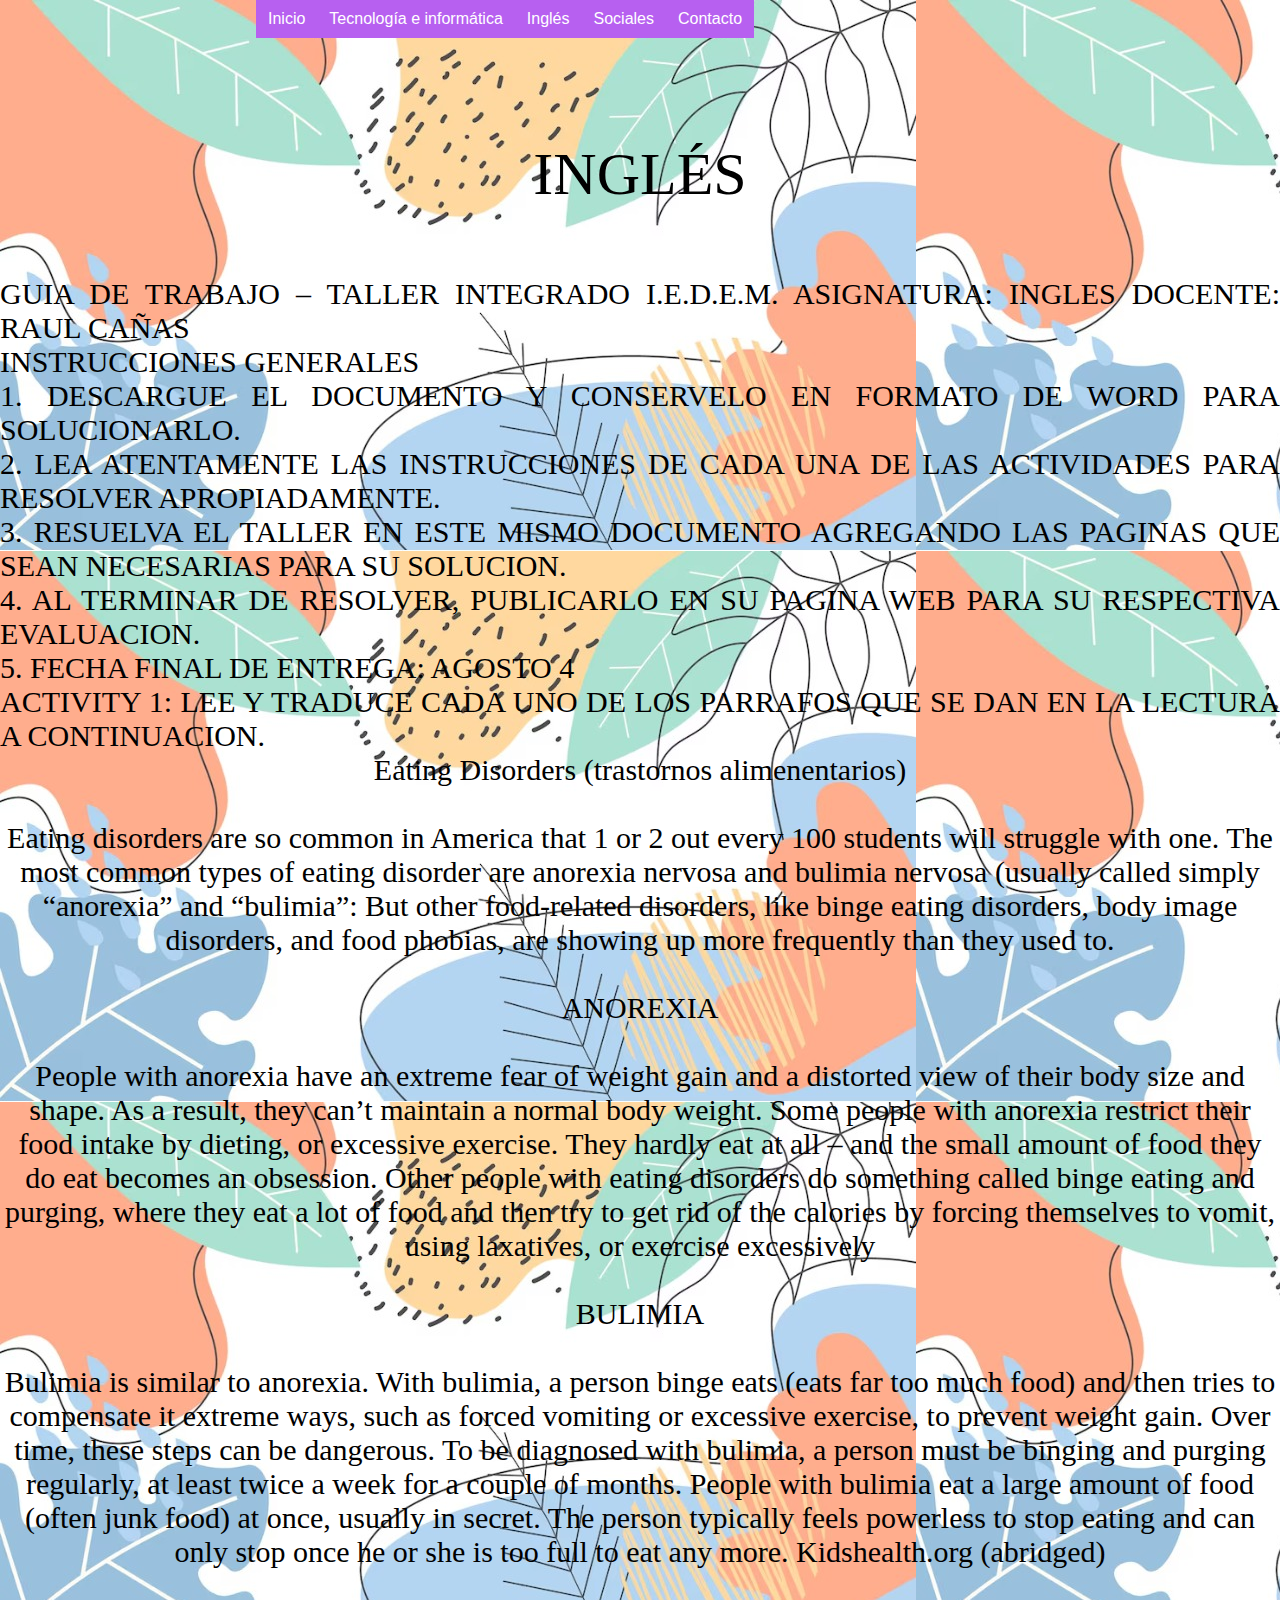
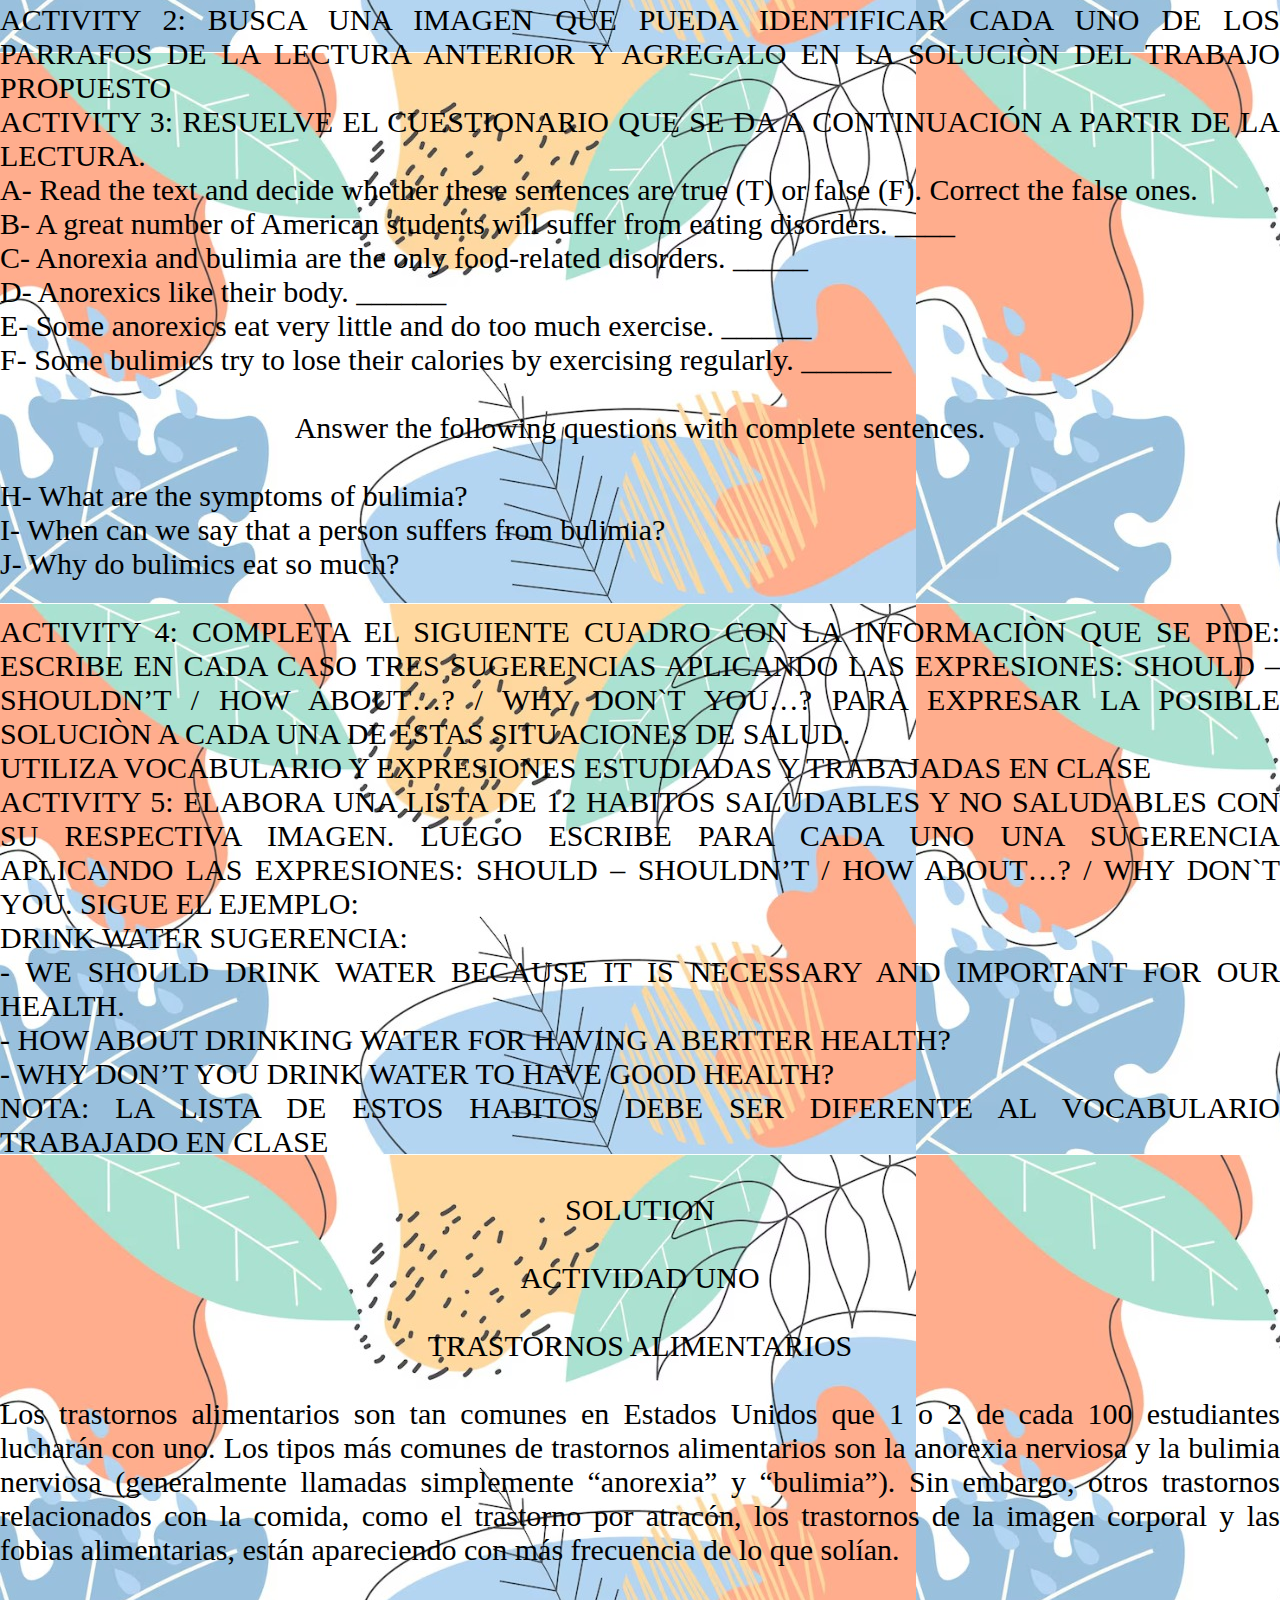
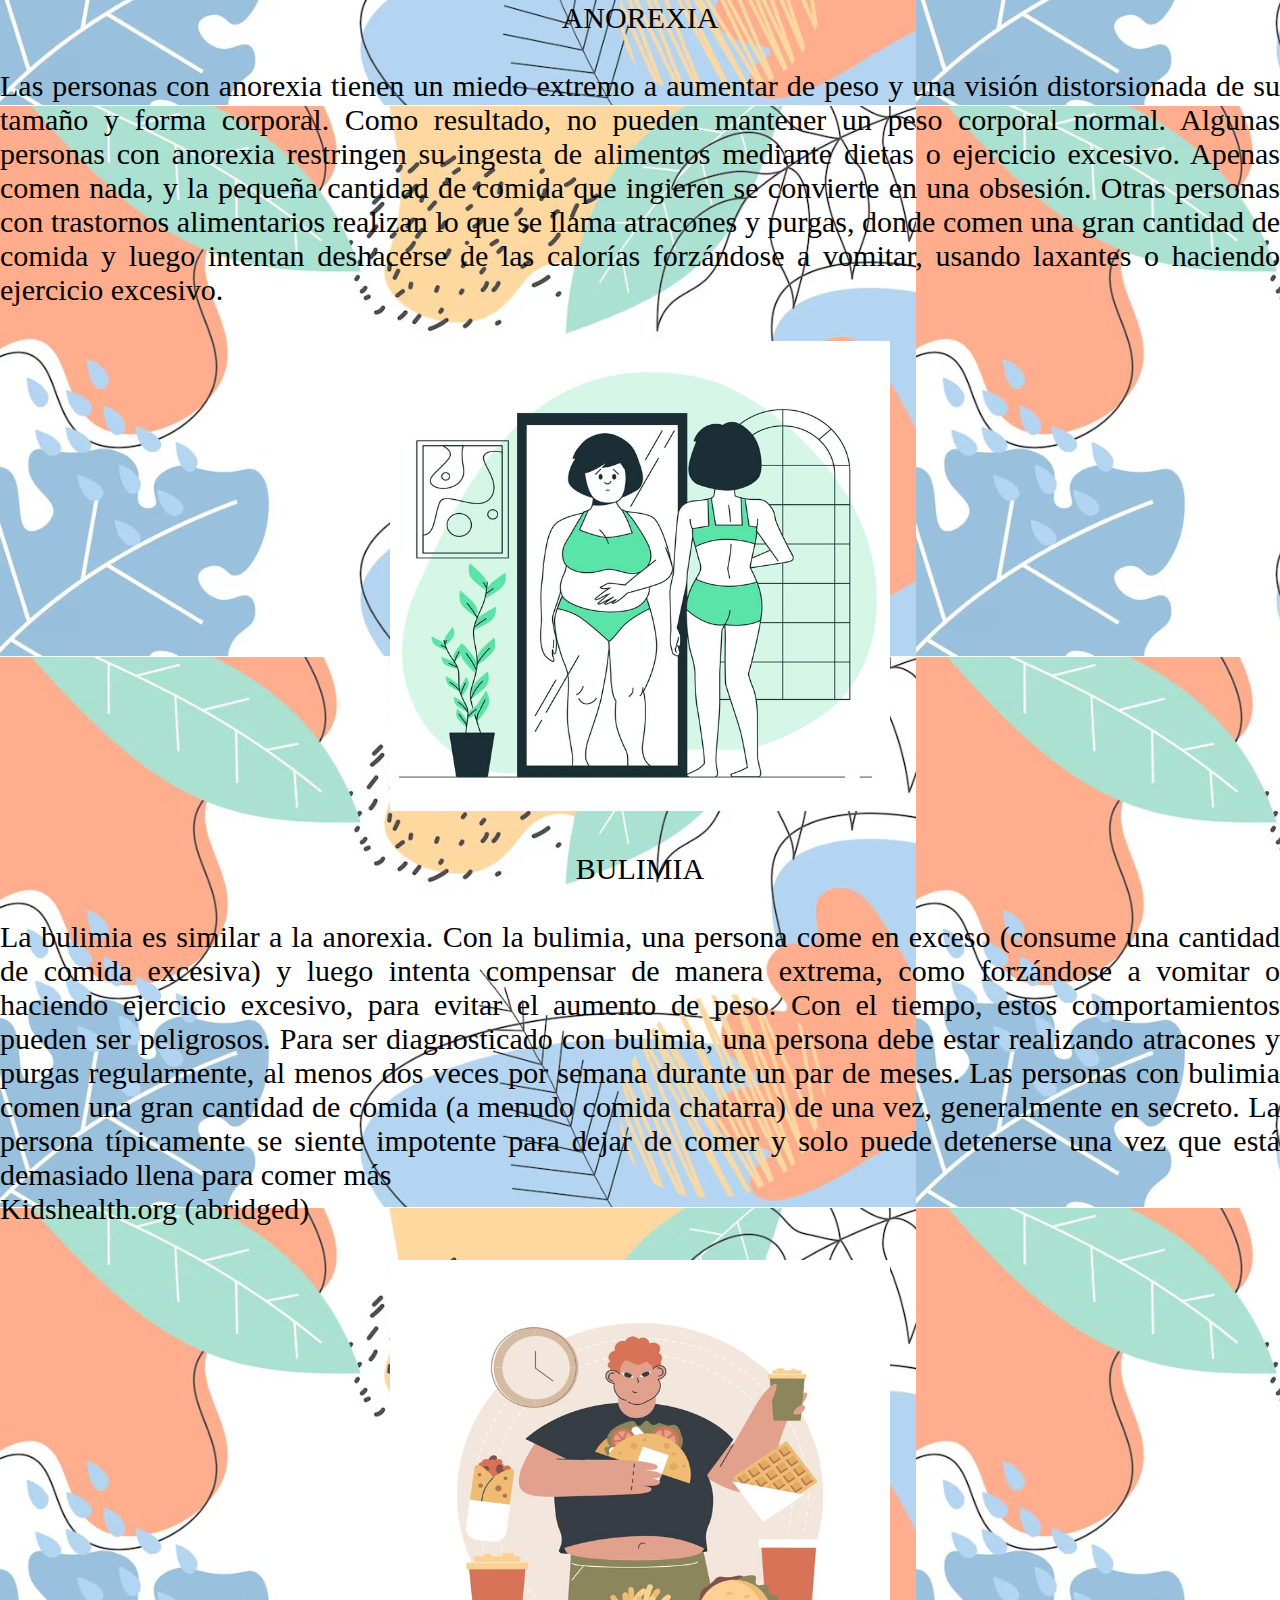
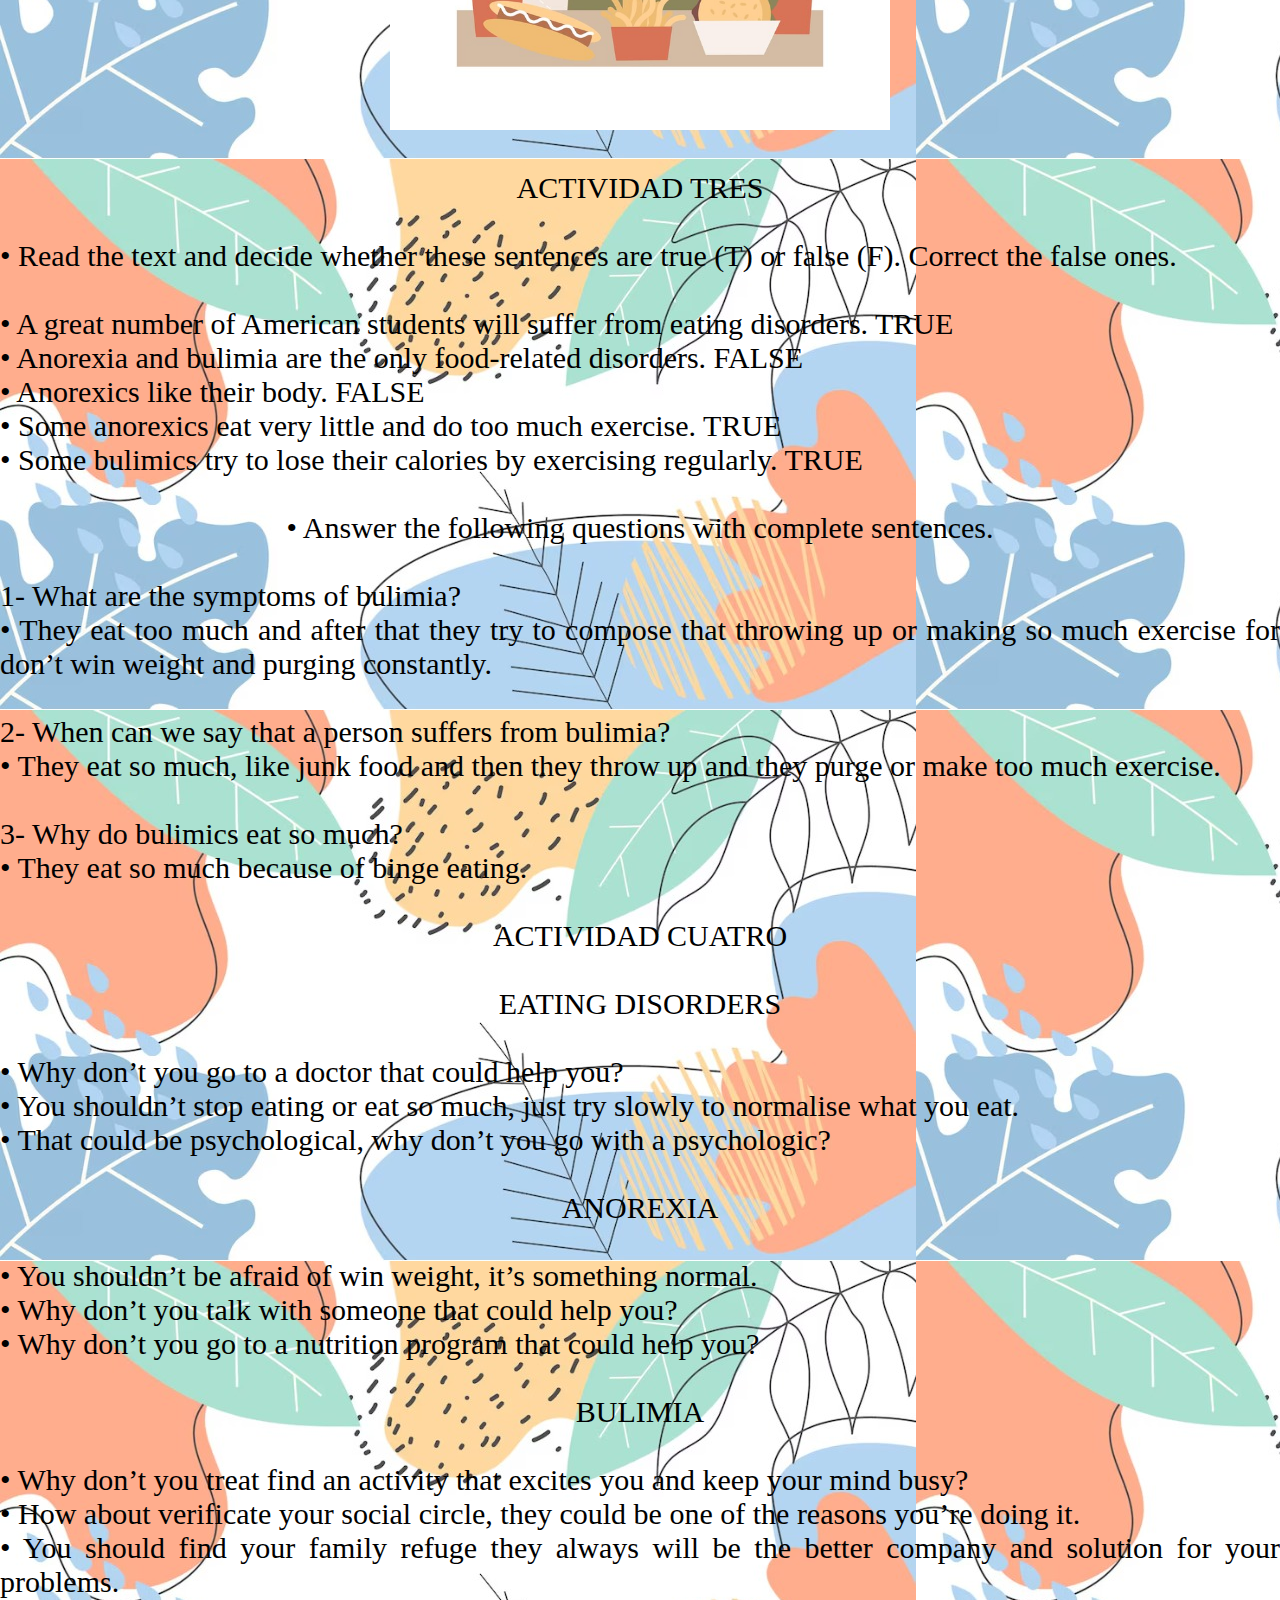
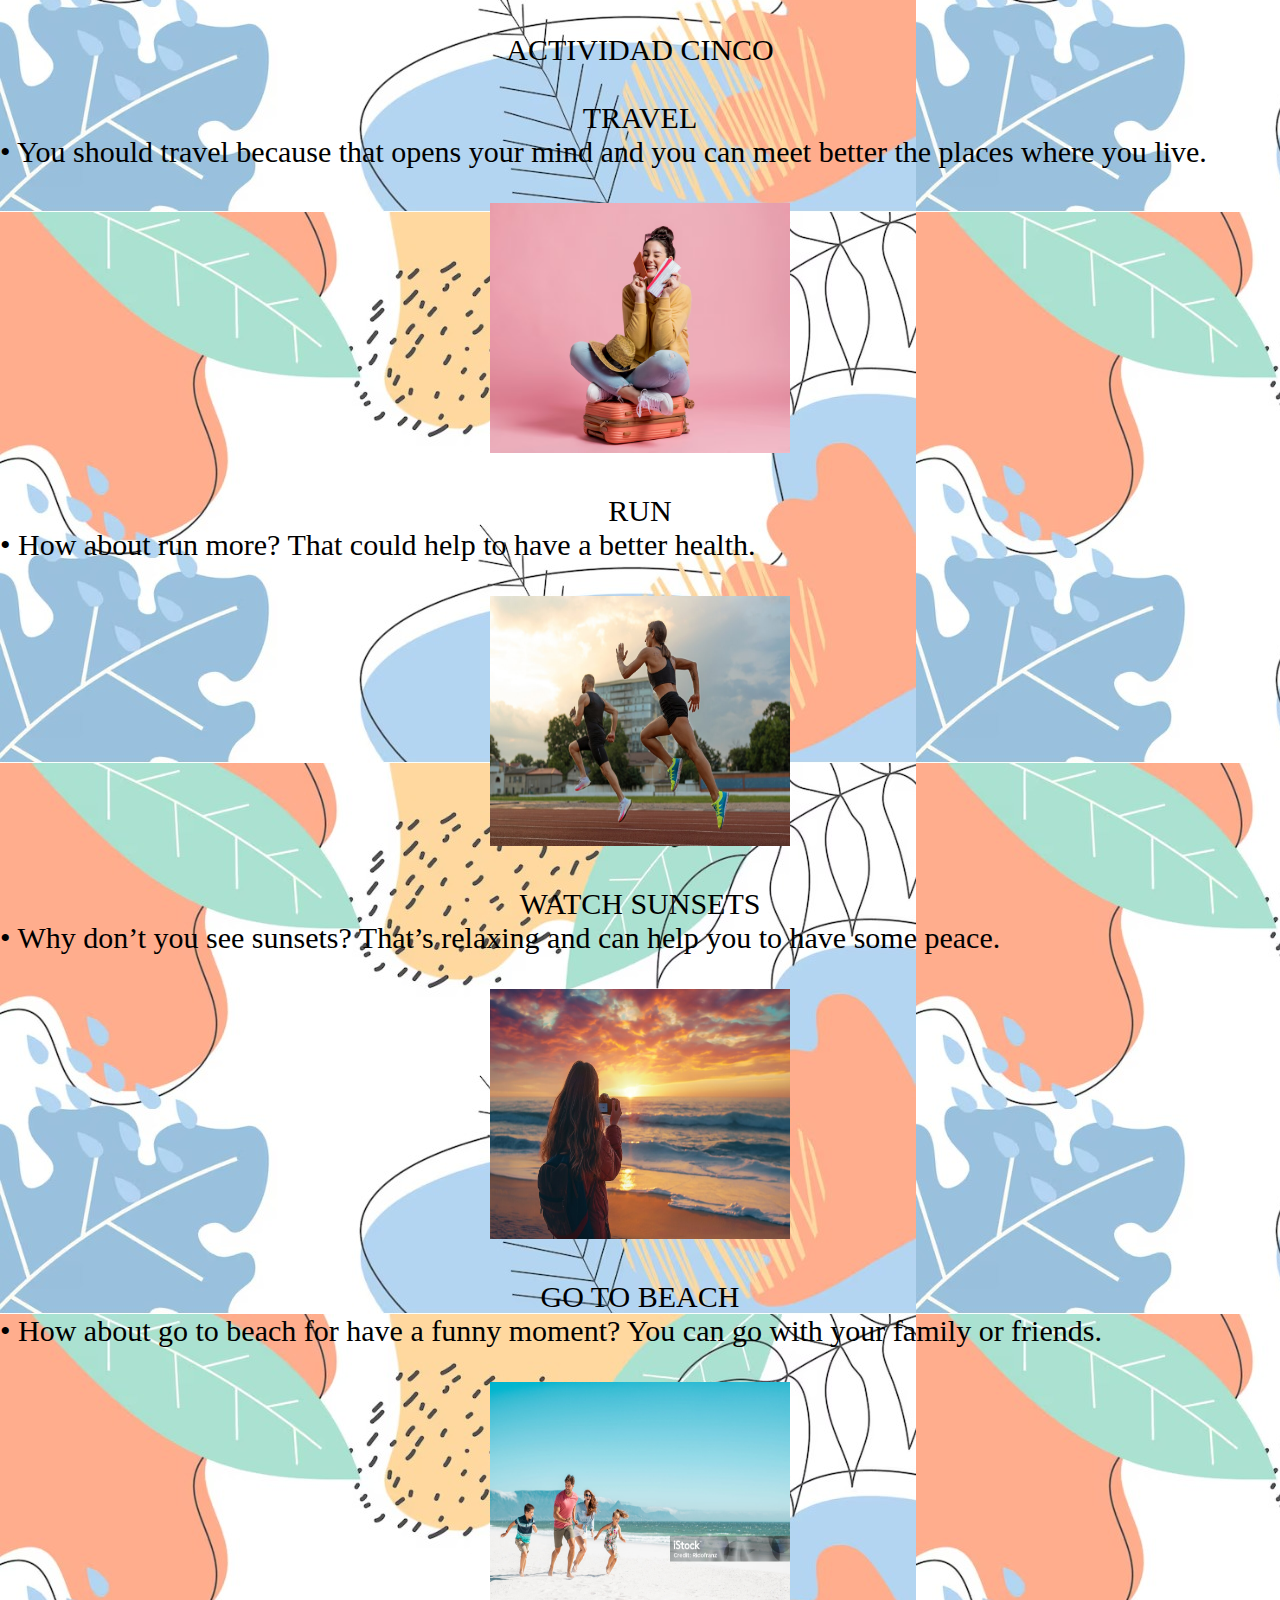
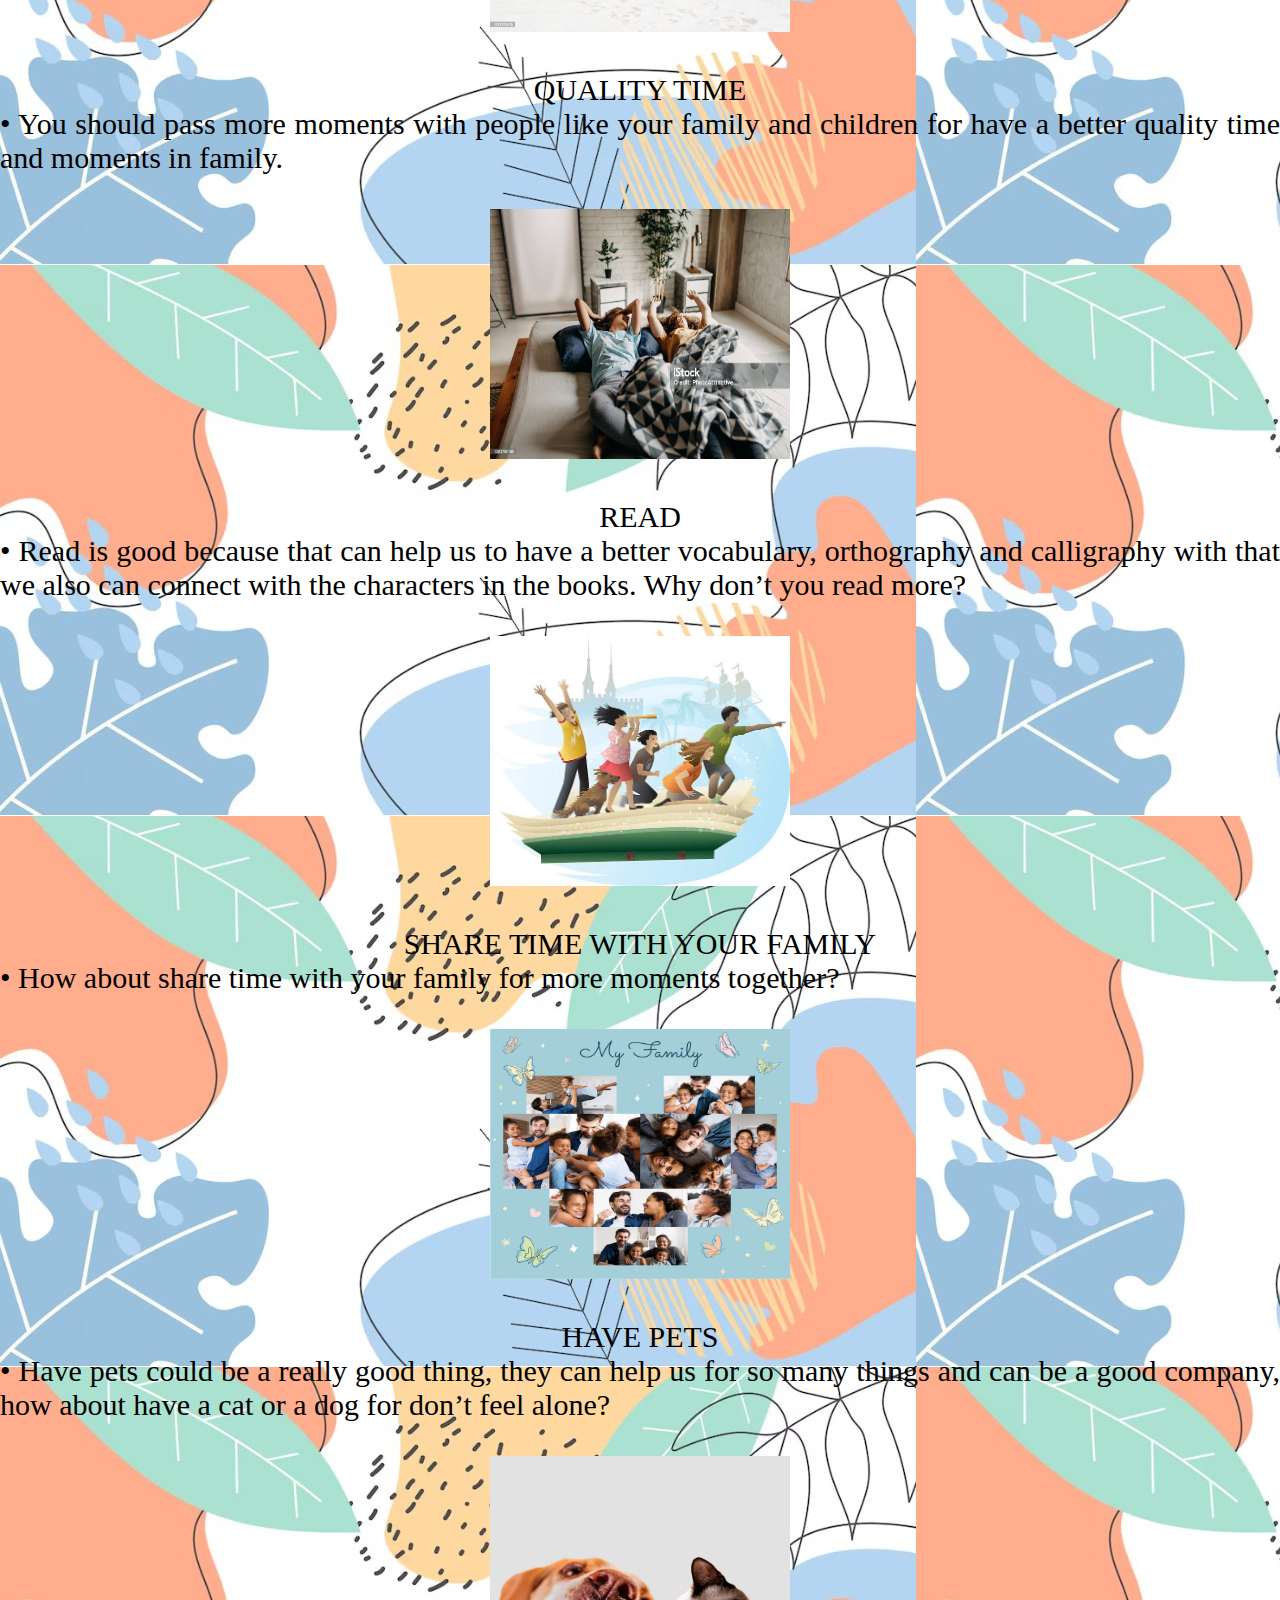
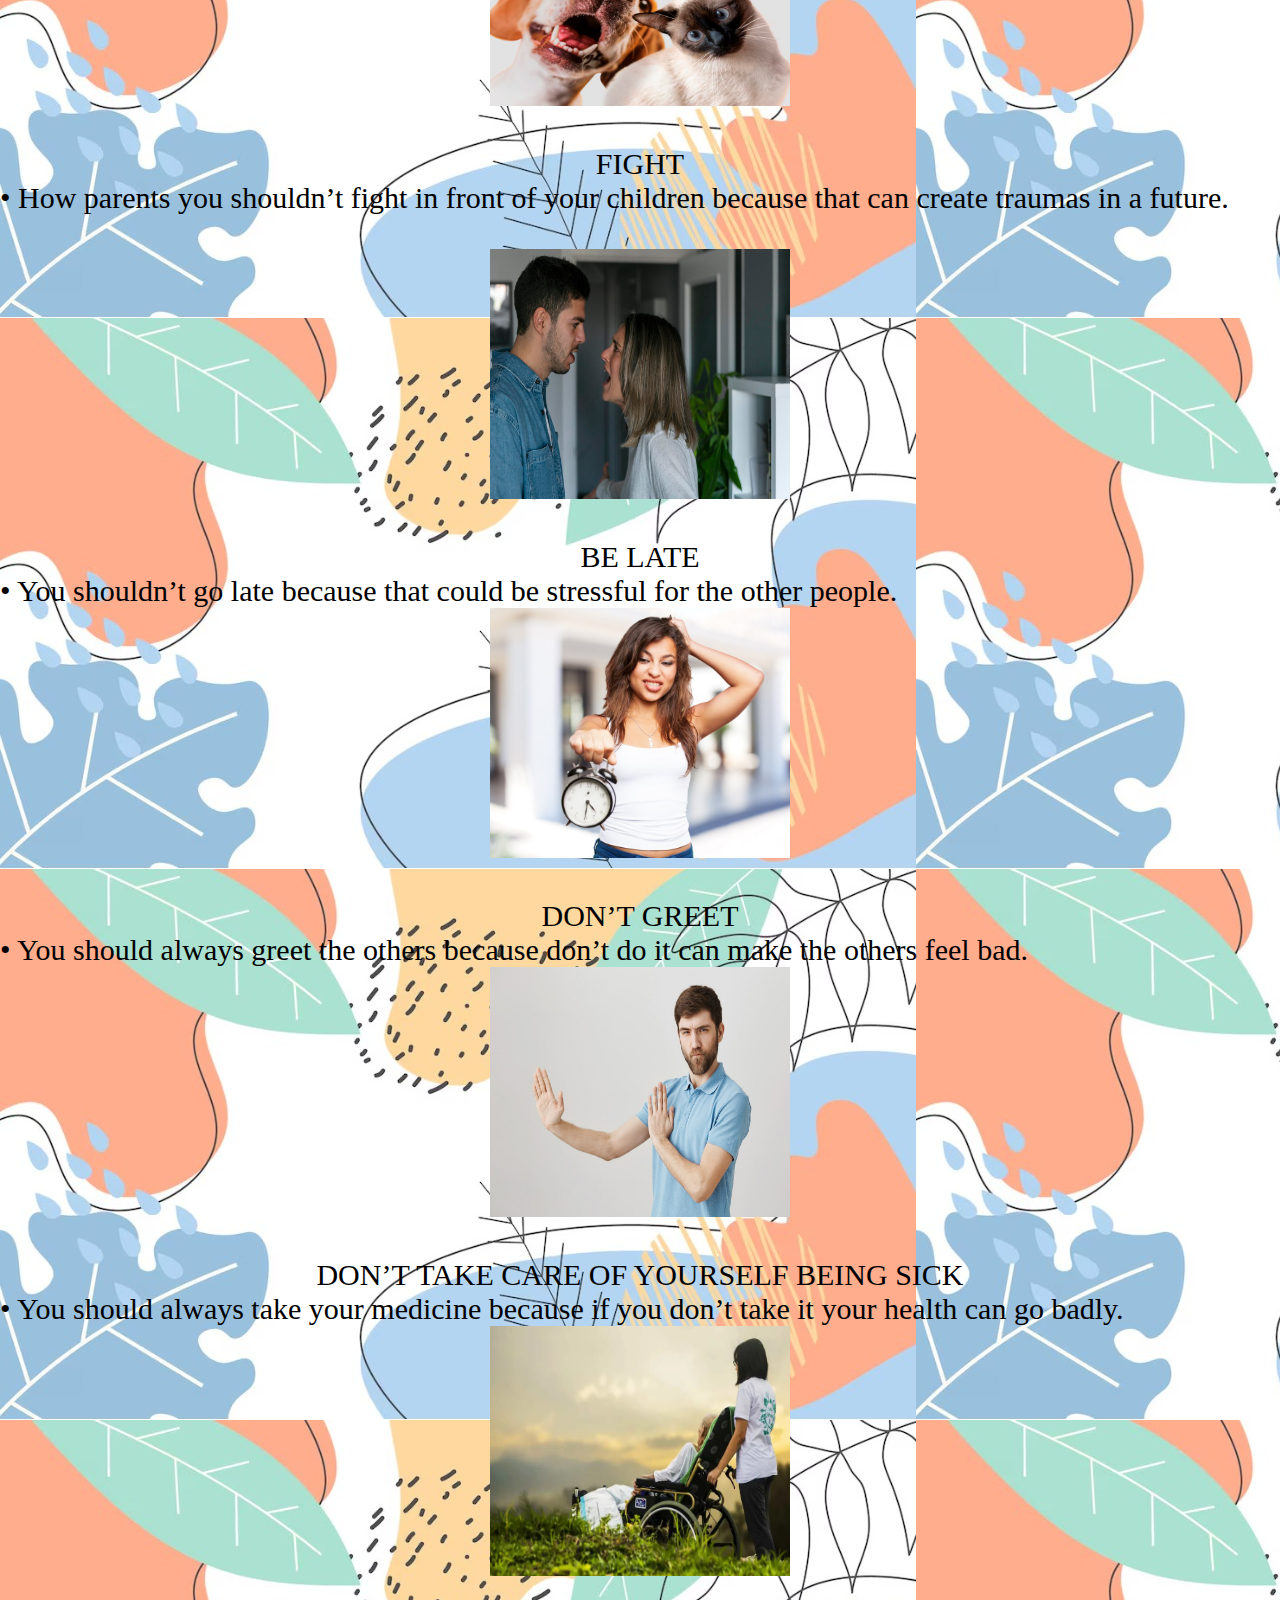
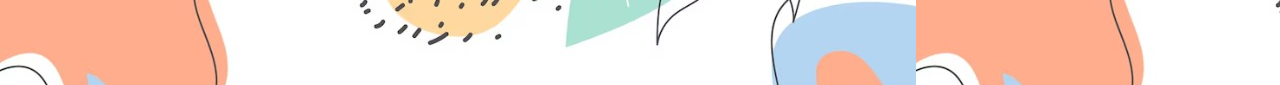
<file: inglés.html>
<!DOCTYPE html>
<html lang="es">
<head>
    <meta charset="UTF-8">
    <meta name="viewport" content="width=device-width, initial-scale=1.0">
    <title>Proyecto integrado</title>
    <link rel="stylesheet" href="estilos.css">
    <link rel="stylesheet" href="menu.css">
</head>
<body>
    <div class="principal">

<!--Menu desplegable--->
    <div id="menu">
        <ul class="nav">
            <li><a href="index.html">Inicio</a></li>
            
            <li>
                <a href="#">Tecnología e informática</a>
                <ul>
                    <li><a href="PERIODO 1.html">Período uno</a></li>
                    <li><a href="tecnologia.html">Período dos</a></li>
                    <li><a href="tecnologia3.html">Período tres</a></li>
                   
                   
                </ul>
            </li>
            
            <li>
                <a href="#">Inglés</a>
                <ul>
                    <li><a href="PERIODO 1.html">Período uno</a></li>
                    <li><a href="inglés.html">Período dos</a></li>
                    <li><a href="inglés3.html">Período tres</a></li>
                   
                </ul>
            </li>

            <li>
                <a href="#">Sociales</a>
                <ul>
                    <li><a href="PERIODO 1.html">Período uno</a></li>
                    <li><a href="sociales.html">Periodo dos</a></li>
                    <li><a href="sociales3.html">Período tres</a></li>
                   
                </ul>
            </li>

           


            <li><a href="contactos.html">Contacto</a></li>
        </ul>
    </div>

<!--Menu desplegable--->

<div class="texto">
    <div class="titulo">  INGLÉS</div> <br> <br>
<body>
    GUIA DE TRABAJO – TALLER INTEGRADO
    I.E.D.E.M.	ASIGNATURA: INGLES	DOCENTE: RAUL CAÑAS <br>
    INSTRUCCIONES GENERALES <br>
    1.	DESCARGUE EL DOCUMENTO Y CONSERVELO EN FORMATO DE WORD PARA SOLUCIONARLO. <br>
    2.	LEA ATENTAMENTE LAS INSTRUCCIONES DE CADA UNA DE LAS ACTIVIDADES PARA RESOLVER APROPIADAMENTE. <br>
    3.	RESUELVA EL TALLER EN ESTE MISMO DOCUMENTO AGREGANDO LAS PAGINAS QUE SEAN NECESARIAS PARA SU SOLUCION. <br>
    4.	AL TERMINAR DE RESOLVER, PUBLICARLO EN SU PAGINA WEB PARA SU RESPECTIVA EVALUACION. <br>
    5.	FECHA FINAL DE ENTREGA: AGOSTO 4 <br>
    ACTIVITY 1: LEE Y TRADUCE CADA UNO DE LOS PARRAFOS QUE SE DAN EN LA LECTURA A CONTINUACION. <br>
    
    <center>Eating Disorders (trastornos alimenentarios) <br> <br></center>
    
    <center>Eating disorders are so common in America that 1 or 2 out every 100 students will struggle with one. The most common types of eating disorder are anorexia nervosa and bulimia nervosa (usually called simply “anorexia” and “bulimia”: But other food-related disorders, like binge eating disorders, body image disorders, and food phobias, are showing up more frequently than they used to. <br> <br> </center>
    
   <center> ANOREXIA <br> <br></center>
    <center> People with anorexia have an extreme fear of weight gain and a distorted view of their body size and shape. As a result, they can’t maintain a normal body weight.
    Some people with anorexia restrict their food intake by dieting, or excessive exercise. They hardly eat at all – and the small amount of food they do eat becomes an obsession.    Other people with eating disorders do something called binge eating and purging, where they eat a lot of food and then try to get rid of the calories by forcing themselves to vomit, using laxatives, or exercise excessively <br> <br></center>
    
    <center>BULIMIA <br> <br> </center>
   <center> Bulimia is similar to anorexia. With bulimia, a person binge eats (eats far too much food) and then tries to compensate it extreme ways, such as forced vomiting or excessive exercise, to prevent weight gain. Over time, these steps can be dangerous.  To be diagnosed with bulimia, a person must be binging and purging regularly, at least twice a week for a couple of months. People with bulimia eat a large amount of food (often junk food) at once, usually in secret. The person typically feels powerless to stop eating and can only stop once he or she is too full to eat any more.
    Kidshealth.org (abridged) <br> <br></center>
    
    
    ACTIVITY 2: BUSCA UNA IMAGEN QUE PUEDA IDENTIFICAR CADA UNO DE LOS PARRAFOS DE LA LECTURA ANTERIOR Y AGREGALO EN LA SOLUCIÒN DEL TRABAJO PROPUESTO <br>
    
    ACTIVITY 3:  RESUELVE EL CUESTIONARIO QUE SE DA A CONTINUACIÓN A PARTIR DE LA LECTURA. <br>

    A-	Read the text and decide whether these sentences are true (T) or false (F). Correct the false ones. <br>
    
    B-	A great number of American students will suffer from eating disorders. ____ <br>
    C-	Anorexia and bulimia are the only food-related disorders. _____ <br>
    D-	Anorexics like their body. ______ <br>
    E-	Some anorexics eat very little and do too much exercise. ______ <br>
    F-	Some bulimics try to lose their calories by exercising regularly. ______ <br> <br>
    <center>	Answer the following questions with complete sentences. <br> <br> </center>
    
    H-	What are the symptoms of bulimia? <br>
    I-	When can we say that a person suffers from bulimia? <br>
    J-	Why do bulimics eat so much? <br> <br>
    
    ACTIVITY 4: COMPLETA EL SIGUIENTE CUADRO CON LA INFORMACIÒN QUE SE PIDE: ESCRIBE EN CADA CASO TRES SUGERENCIAS APLICANDO LAS EXPRESIONES: SHOULD – SHOULDN’T / HOW ABOUT…?  / WHY DON`T YOU…? PARA EXPRESAR LA POSIBLE SOLUCIÒN A CADA UNA DE ESTAS SITUACIONES DE SALUD. <br>
    
    UTILIZA VOCABULARIO Y EXPRESIONES ESTUDIADAS Y TRABAJADAS EN CLASE <br>
    
    ACTIVITY 5:  ELABORA UNA LISTA DE 12 HABITOS SALUDABLES Y NO SALUDABLES CON SU RESPECTIVA IMAGEN. LUEGO ESCRIBE PARA CADA UNO UNA SUGERENCIA APLICANDO LAS EXPRESIONES: SHOULD – SHOULDN’T / HOW ABOUT…?  / WHY DON`T YOU.  SIGUE EL EJEMPLO: <br>
    
    
     
    DRINK WATER	SUGERENCIA: <br>
    
    -	WE SHOULD DRINK WATER BECAUSE IT IS NECESSARY AND IMPORTANT FOR OUR HEALTH. <br>
    -	HOW ABOUT DRINKING WATER FOR HAVING A BERTTER HEALTH? <br>
    -	WHY DON’T YOU DRINK WATER TO HAVE GOOD HEALTH? <br>
    
    
    
    NOTA: LA LISTA DE ESTOS HABITOS DEBE SER DIFERENTE AL VOCABULARIO TRABAJADO EN CLASE <br> <br>
    
    <center>SOLUTION <br> <br></center>
     
    <center>ACTIVIDAD UNO <br> <br> </center>
   <center> TRASTORNOS ALIMENTARIOS <br> <br></center>
    Los trastornos alimentarios son tan comunes en Estados Unidos que 1 o 2 de cada 100 estudiantes lucharán con uno. Los tipos más comunes de trastornos alimentarios son la anorexia nerviosa y la bulimia nerviosa (generalmente llamadas simplemente “anorexia” y “bulimia”). Sin embargo, otros trastornos relacionados con la comida, como el trastorno por atracón, los trastornos de la imagen corporal y las fobias alimentarias, están apareciendo con más frecuencia de lo que solían. <br> <br>

    <center>ANOREXIA <br><br> </center>
    Las personas con anorexia tienen un miedo extremo a aumentar de peso y una visión distorsionada de su tamaño y forma corporal. Como resultado, no pueden mantener un peso corporal normal. Algunas personas con anorexia restringen su ingesta de alimentos mediante dietas o ejercicio excesivo. Apenas comen nada, y la pequeña cantidad de comida que ingieren se convierte en una obsesión. Otras personas con trastornos alimentarios realizan lo que se llama atracones y purgas, donde comen una gran cantidad de comida y luego intentan deshacerse de las calorías forzándose a vomitar, usando laxantes o haciendo ejercicio excesivo. <br><br>
<center><img src="anorexia.jpg" width="500" height="470"><br> <br></center>
     
    <center>BULIMIA <br> <br> </center>
    La bulimia es similar a la anorexia. Con la bulimia, una persona come en exceso (consume una cantidad de comida excesiva) y luego intenta compensar de manera extrema, como forzándose a vomitar o haciendo ejercicio excesivo, para evitar el aumento de peso. Con el tiempo, estos comportamientos pueden ser peligrosos. Para ser diagnosticado con bulimia, una persona debe estar realizando atracones y purgas regularmente, al menos dos veces por semana durante un par de meses. Las personas con bulimia comen una gran cantidad de comida (a menudo comida chatarra) de una vez, generalmente en secreto. La persona típicamente se siente impotente para dejar de comer y solo puede detenerse una vez que está demasiado llena para comer más <br>

    Kidshealth.org (abridged) <br> <br>
    <center><img src="bulimia.jpg" width="500" height="470" alt=""><br> <br></center>
     
   <center> ACTIVIDAD TRES <br><br></center>
    •	Read the text and decide whether these sentences are true (T) or false (F). Correct the false ones. <br> <br>
    
    •	A great number of American students will suffer from eating disorders. TRUE <br>
    •	Anorexia and bulimia are the only food-related disorders. FALSE <br>
    •	Anorexics like their body. FALSE <br>
    •	Some anorexics eat very little and do too much exercise. TRUE <br>
    •	Some bulimics try to lose their calories by exercising regularly. TRUE <br> <br>
    
   <center> •	Answer the following questions with complete sentences. <br> <br> </center>
    
    1-	What are the symptoms of bulimia? <br>
    •	They eat too much and after that they try to compose that throwing up or making so much exercise for don’t win weight and purging constantly. <br><br>
    2-	When can we say that a person suffers from bulimia? <br>
    •	They eat so much, like junk food and then they throw up and they purge or make too much exercise. <br><br>
    3-	Why do bulimics eat so much?<br>
    •	They eat so much because of binge eating. <br><br>
    
    <center>ACTIVIDAD CUATRO <br><br></center>
    
    
    <center>EATING DISORDERS <br><br></center>
    •	Why don’t you go to a doctor that could help you?<br>
    •	You shouldn’t stop eating or eat so much, just try slowly to normalise what you eat. <br>
    •	That could be psychological, why don’t you go with a psychologic? <br> <br>
    
    
    
   <center>ANOREXIA<br><br></center>  
   	•	You shouldn’t be afraid of win weight, it’s something normal. <br>
    •	Why don’t you talk with someone that could help you? <br>
    •	Why don’t you go to a nutrition program that could help you? <br><br>
    
    
    
    <center>BULIMIA <br><br></center>
    •	Why don’t you treat find an activity that excites you and keep your mind busy? <br>
    •	How about verificate your social circle, they could be one of the reasons you’re doing it. <br>
    •	You should find your family refuge they always will be the better company and solution for your problems. <br><br>
    
    <center>ACTIVIDAD CINCO <br> <br></center>
    
        
         
    <center>TRAVEL	<br></center>
    •	You should travel because that opens your mind and you can meet better the places where you live. <br><br>
    <center><img src="viajar.avif" width="300" height="250" alt=""> <br><br></center>

       
   <center> RUN	<br></center>
    •	How about run more? That could help to have a better health. <br> <br>
    <center><img src="correr.jpg" width="300" height="250" alt=""><br><br></center>
    
      
    <center>WATCH SUNSETS <br></center>	
    •	Why don’t you see sunsets? That’s relaxing and can help you to have some peace. <br><br>
    <center><img src="atardecer.jpg" width="300" height="250" alt=""><br><br></center>
    
        
   <center> GO TO BEACH  <br></center>	
    •	How about go to beach for have a funny moment? You can go with your family or friends. <br><br>
    <center><img src="playa.jpg" width="300" height="250" alt=""><br><br></center>
    
        
    <center>QUALITY TIME <br></center>		
    •	You should pass more moments with people like your family and children for have a better quality time and moments in family. <br><br>
    <center><img src="tiempo de calidad.jpg" width="300" height="250" alt=""> <br><br></center>
      
 <center>   READ <br></center>	
    •	Read is good because that can help us to have a better vocabulary, orthography and calligraphy with that we also can connect with the characters in the books. Why don’t you read more? <br><br>
    <center><img src="leer.webp" width="300"height="250"><br><br></center>
    
    
        
    <center>SHARE TIME WITH YOUR FAMILY	<br></center>
    •	How about share time with your family for more moments together?<br><br>
    <center><img src="familia.avif" width="300" height="250" alt=""><br><br></center>
     
   <center> HAVE PETS <br></center>	
    •	Have pets could be a really good thing, they can help us for so many things and can be a good company, how about have a cat or a dog for don’t feel alone? <br><br>
    <center><img src="mascotas.avif" width="300" height="250" alt=""><br><br></center>
      
  <center>  FIGHT	<br></center>
    •	How parents you shouldn’t fight in front of your children because that can create traumas in a future. <br><br>
    <center><img src="pelear.jpg" width="300" height="250" alt=""><br><br></center>
      
   <center> BE LATE 	<br></center>
    •	You shouldn’t go late because that could be stressful for the other people.
     <center><img src="tarde.jpg" width="300" height="250" alt=""><br><br></center>

    <center>DON’T GREET	<br></center>
    •	You should always greet the others because don’t do it can make the others feel bad.
    <center><img src="saludar.jpg" width="300" height="250" alt=""><br><br></center>
      
    <center>DON’T TAKE CARE OF YOURSELF BEING SICK	<br></center>
    •	You should always take your medicine because if you don’t take it your health can go badly.
    <center><img src="no cuidarse.webp" width="300" height="250"> <br><br><br><br></center>
    
        
</body>

</div>


</div>
</body>
</html>
</file>
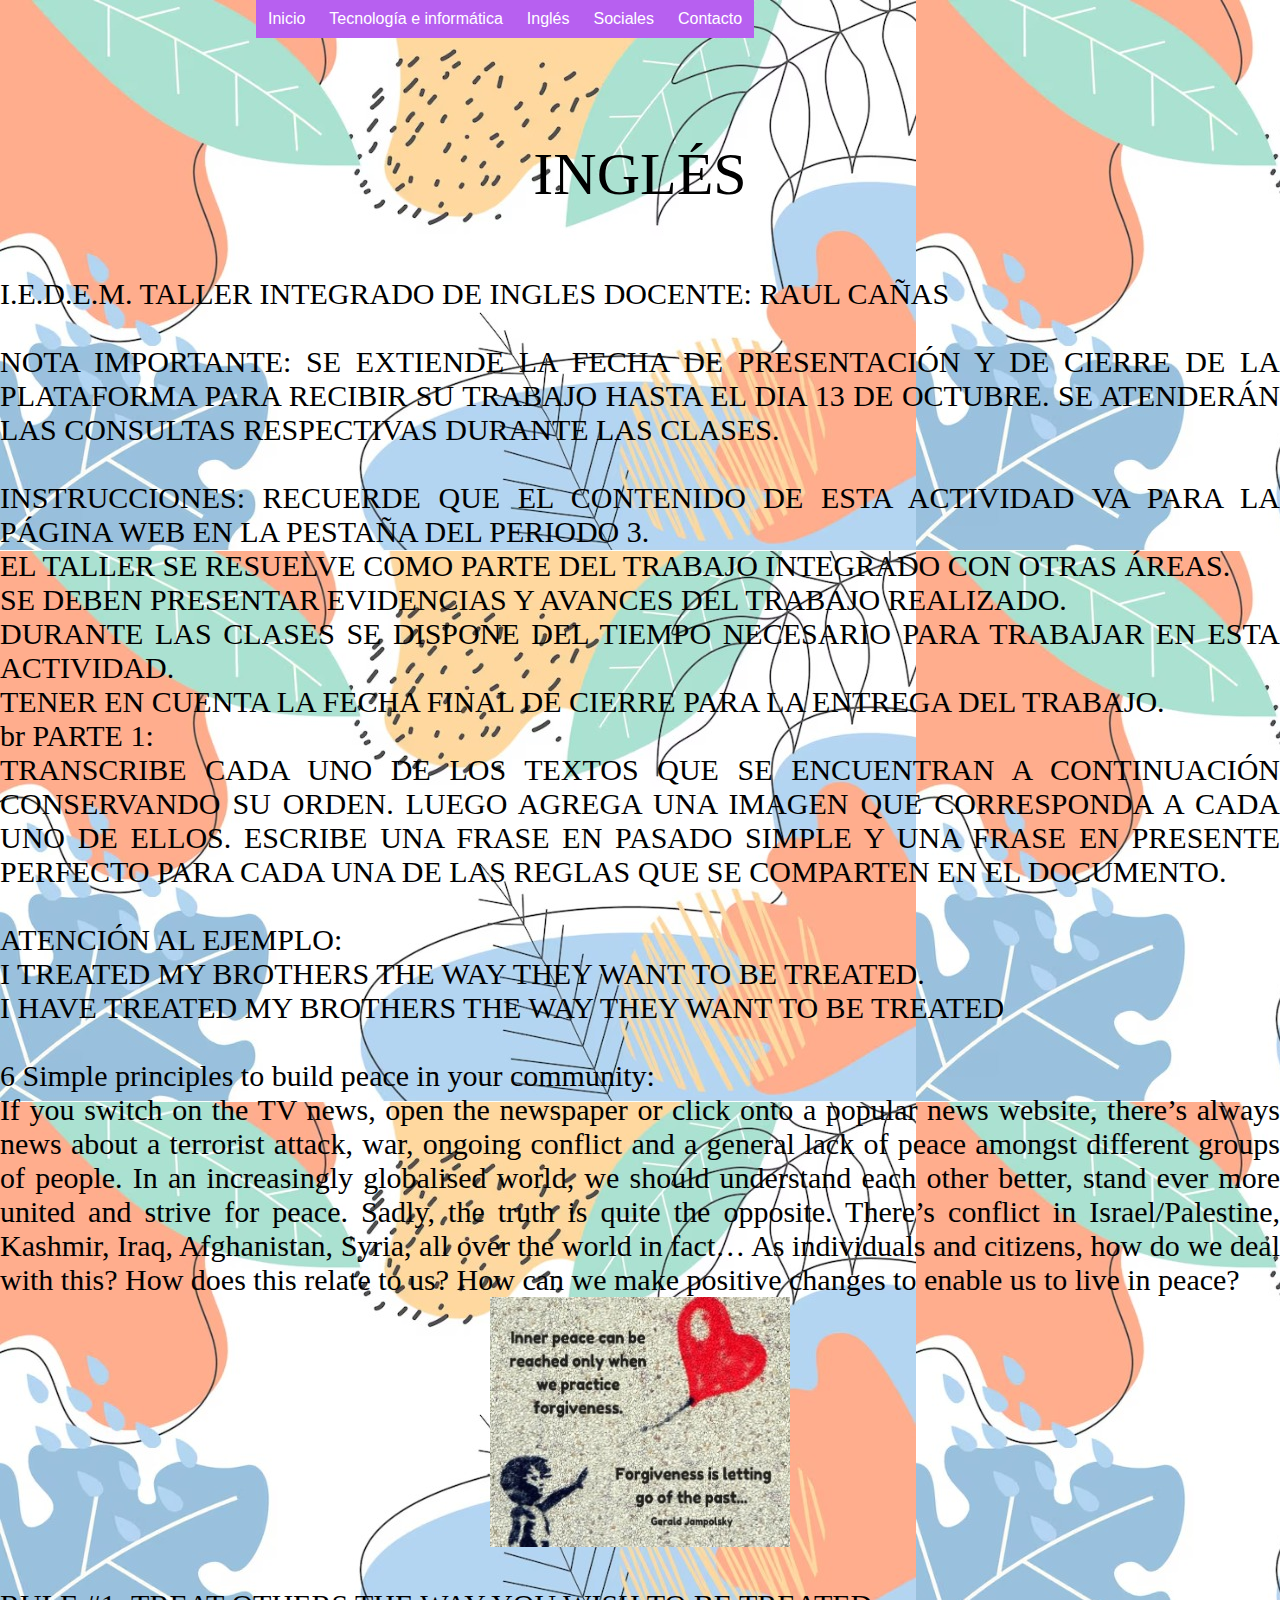
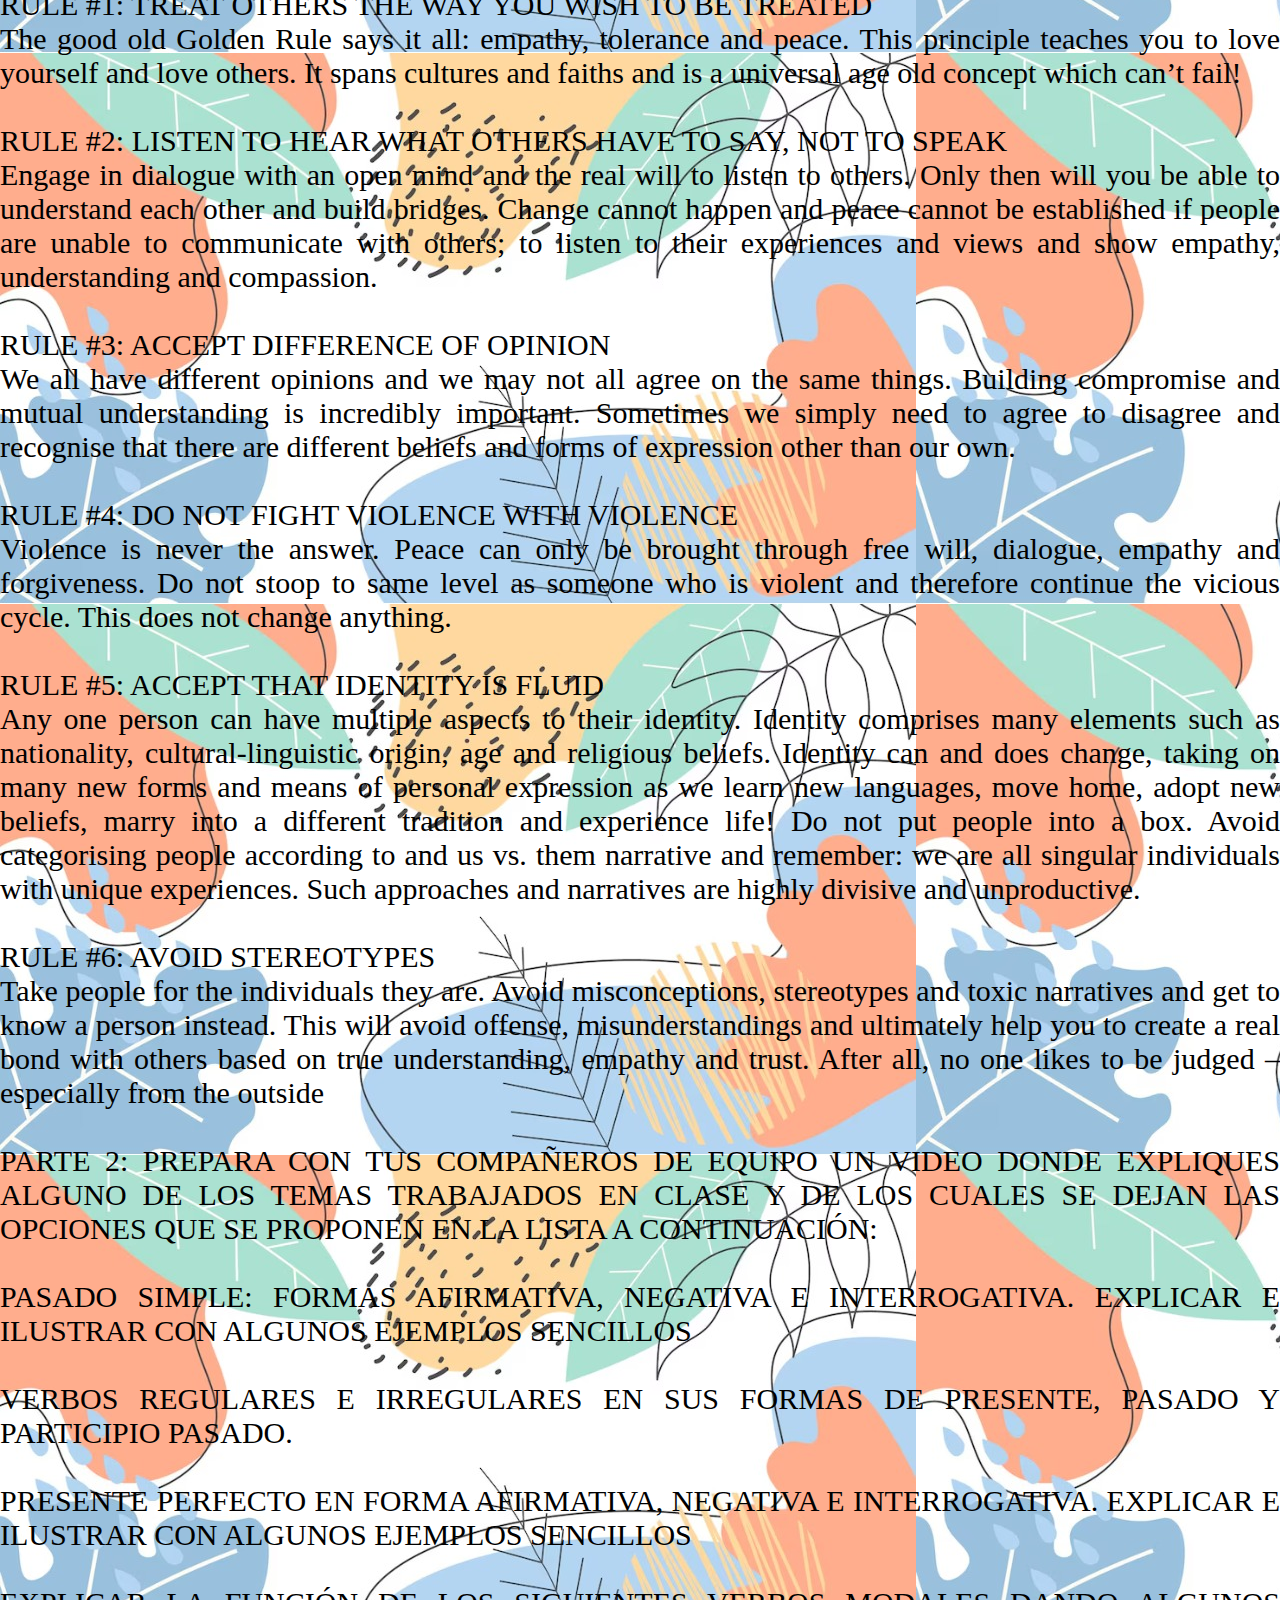
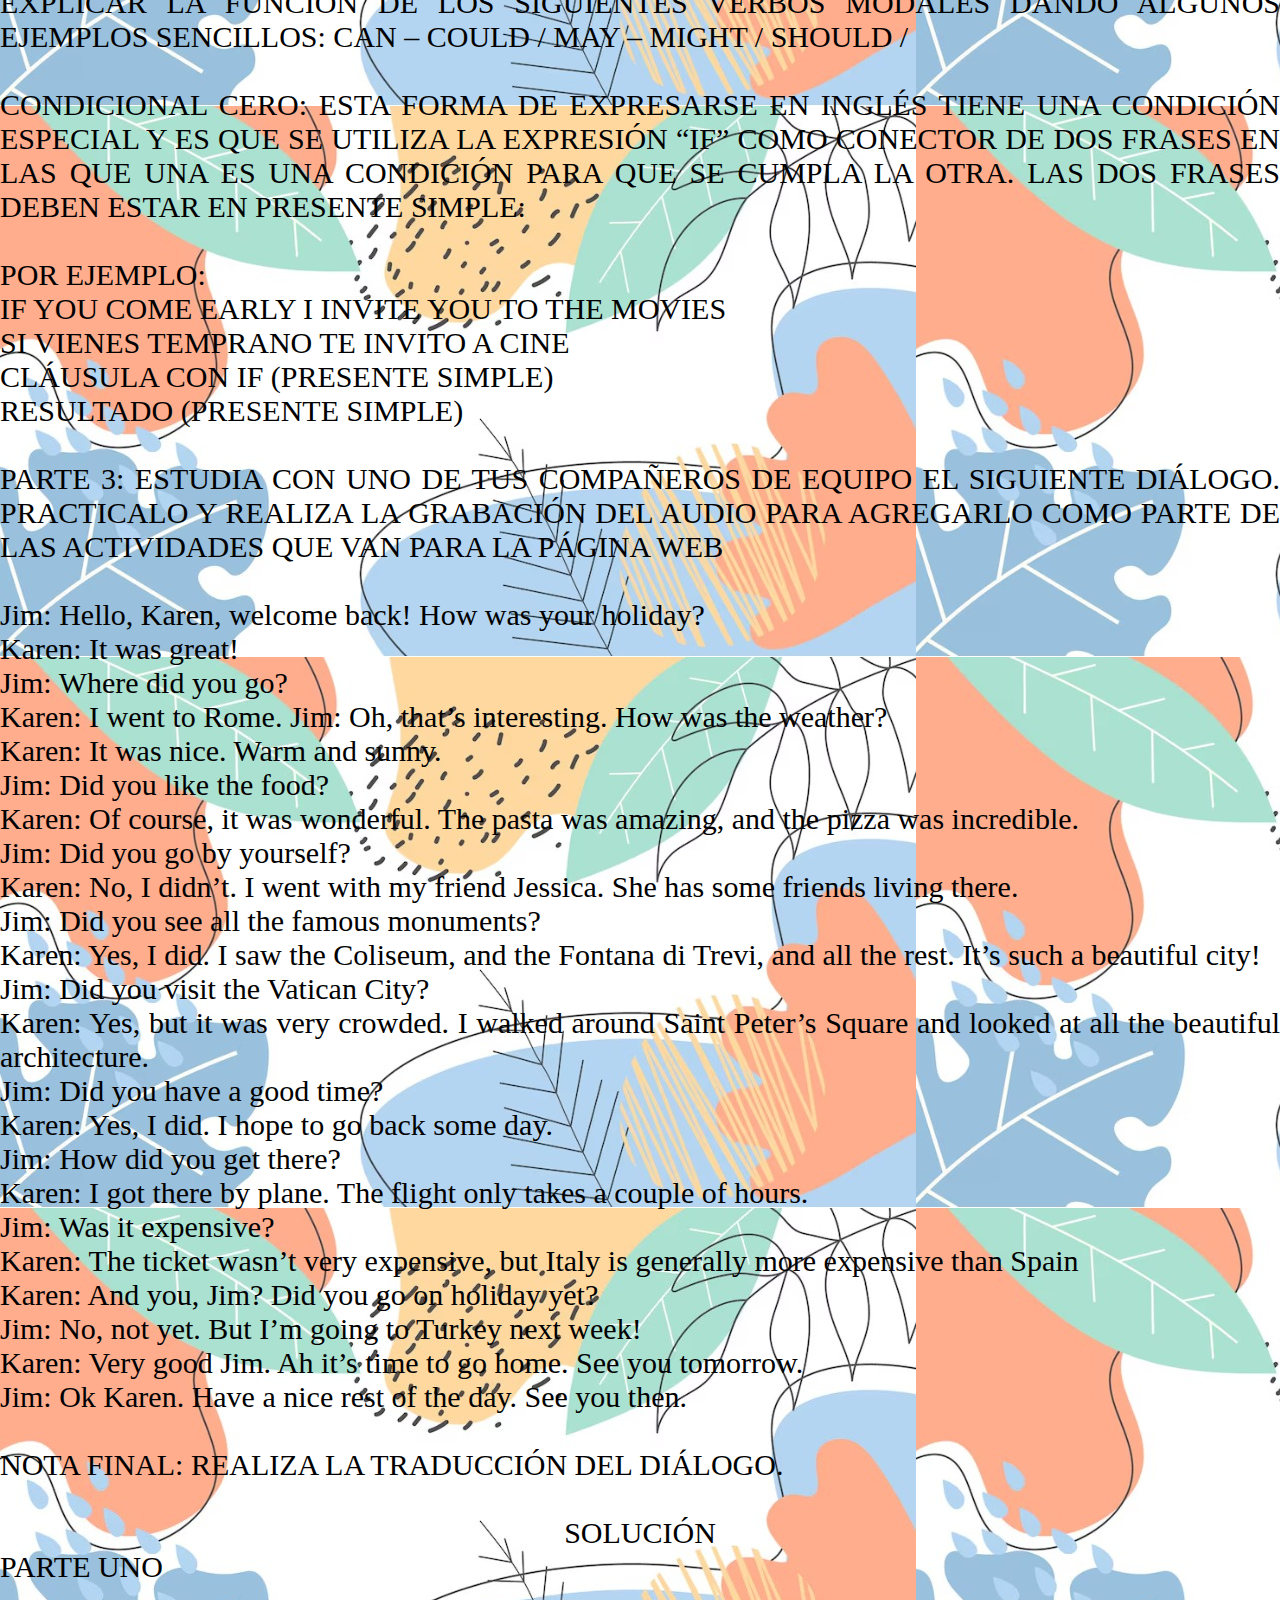
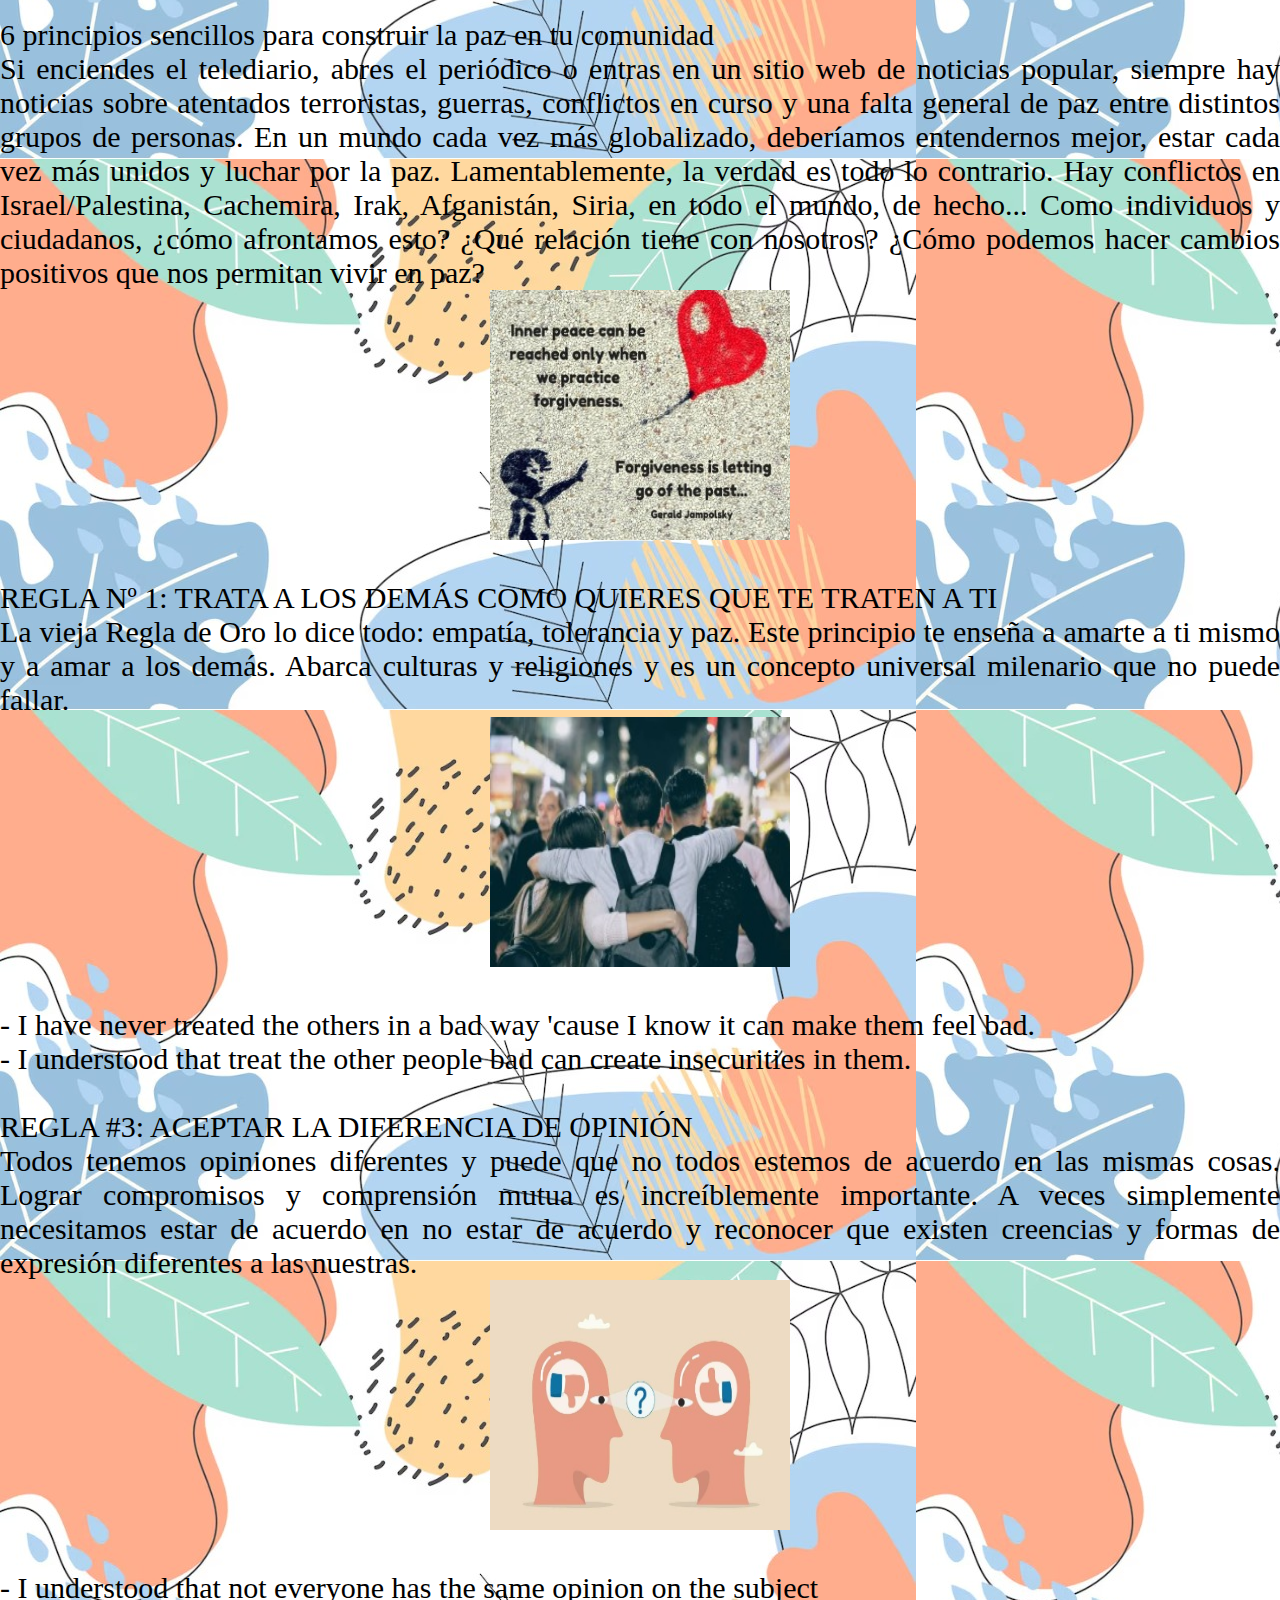
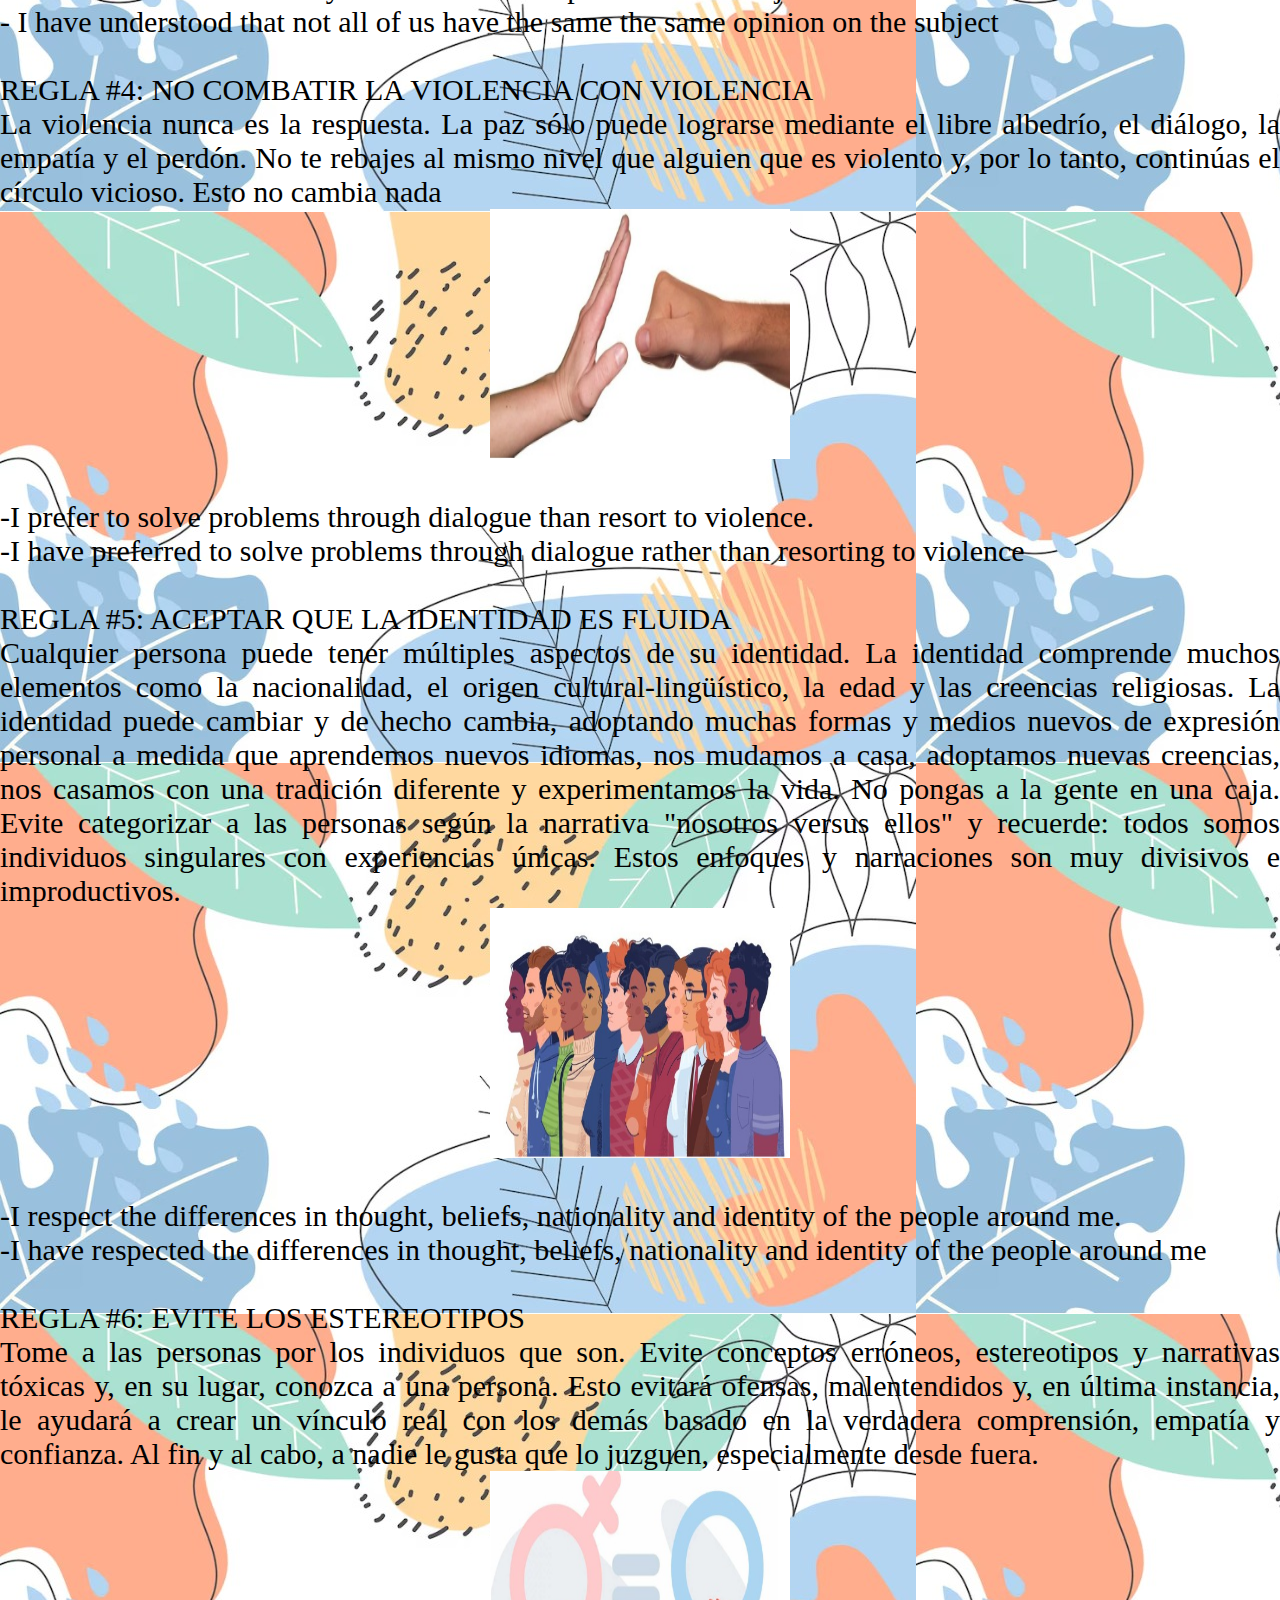
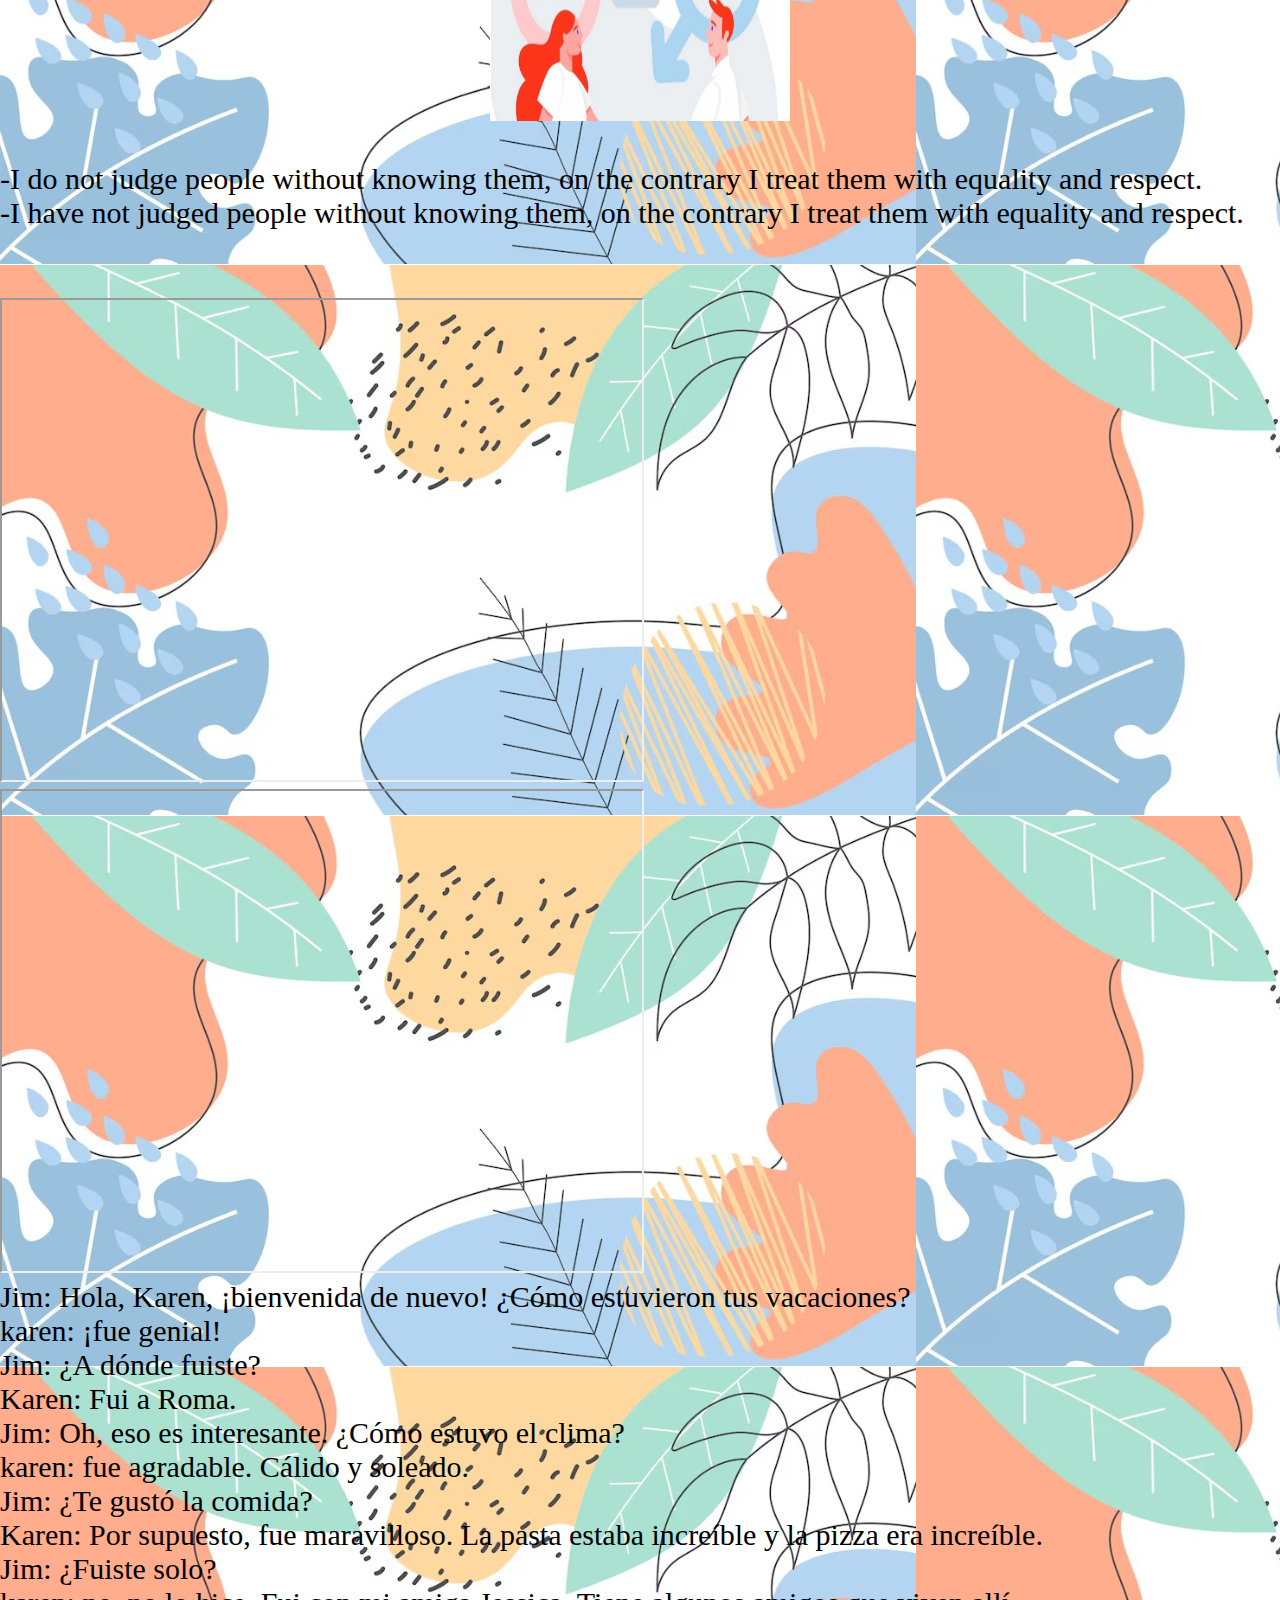
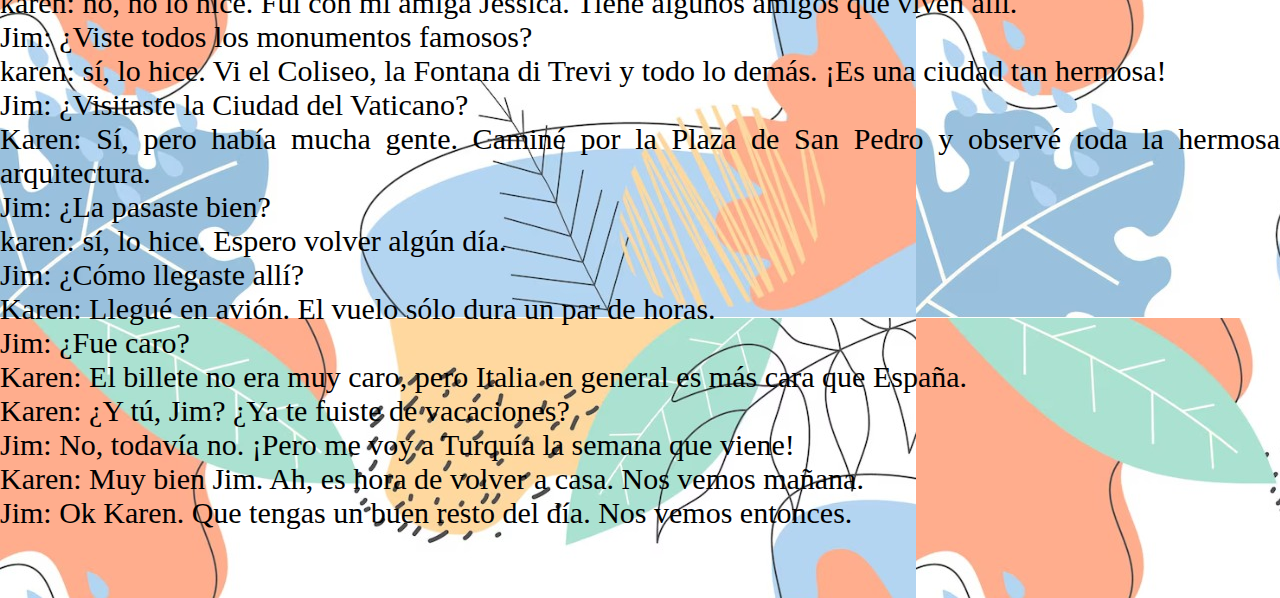
<file: inglés3.html>
<!DOCTYPE html>
<html lang="es">
<head>
    <meta charset="UTF-8">
    <meta name="viewport" content="width=device-width, initial-scale=1.0">
    <title>Proyecto integrado</title>
    <link rel="stylesheet" href="estilos.css">
    <link rel="stylesheet" href="menu.css">
</head>
<body>
    <div class="principal">

<!--Menu desplegable--->
    <div id="menu">
        <ul class="nav">
            <li><a href="index.html">Inicio</a></li>
            
            <li>
                <a href="#">Tecnología e informática</a>
                <ul>
                    <li><a href="PERIODO 1.html">Período uno</a></li>
                    <li><a href="tecnologia.html">Período dos</a></li>
                    <li><a href="tecnologia3.html">Período tres</a></li>
                   
                   
                </ul>
            </li>
            
            <li>
                <a href="#">Inglés</a>
                <ul>
                    <li><a href="PERIODO 1.html">Período uno</a></li>
                    <li><a href="inglés.html">Período dos</a></li>
                    <li><a href="inglés3.html">Período tres</a></li>
                   
                </ul>
            </li>

            <li>
                <a href="#">Sociales</a>
                <ul>
                    <li><a href="PERIODO 1.html">Período uno</a></li>
                    <li><a href="sociales.html">Periodo dos</a></li>
                    <li><a href="sociales3.html">Período tres</a></li>
                   
                </ul>
            </li>

           


            <li><a href="contactos.html">Contacto</a></li>
        </ul>
    </div>

<!--Menu desplegable--->

<div class="texto">
  <div class="titulo"> INGLÉS </div> <br> <br>  
   <body>
    
    I.E.D.E.M.		TALLER INTEGRADO DE INGLES		DOCENTE: RAUL CAÑAS <br><br>

NOTA IMPORTANTE: SE EXTIENDE LA FECHA DE PRESENTACIÓN Y DE CIERRE DE LA PLATAFORMA PARA RECIBIR SU TRABAJO HASTA EL DIA 13 DE OCTUBRE.  SE ATENDERÁN LAS CONSULTAS RESPECTIVAS DURANTE LAS CLASES. <br><br>


INSTRUCCIONES: RECUERDE QUE EL CONTENIDO DE ESTA ACTIVIDAD VA PARA LA PÁGINA WEB EN LA PESTAÑA DEL PERIODO 3. <br>
EL TALLER SE RESUELVE COMO PARTE DEL TRABAJO INTEGRADO CON OTRAS ÁREAS. <br>
SE DEBEN PRESENTAR EVIDENCIAS Y AVANCES DEL TRABAJO REALIZADO. <br> 
DURANTE LAS CLASES SE DISPONE DEL TIEMPO NECESARIO PARA TRABAJAR EN ESTA ACTIVIDAD. <br>
TENER EN CUENTA LA FECHA FINAL DE CIERRE PARA LA ENTREGA DEL TRABAJO. <br>br 
PARTE 1:  <br>
TRANSCRIBE CADA UNO DE LOS TEXTOS QUE SE ENCUENTRAN A CONTINUACIÓN CONSERVANDO SU ORDEN. LUEGO AGREGA UNA IMAGEN QUE CORRESPONDA A CADA UNO DE ELLOS.
ESCRIBE UNA FRASE EN PASADO SIMPLE Y UNA FRASE EN PRESENTE PERFECTO PARA CADA UNA DE LAS REGLAS QUE SE COMPARTEN EN EL DOCUMENTO. <br><br>  

ATENCIÓN AL EJEMPLO: <br>
I TREATED MY BROTHERS THE WAY THEY WANT TO BE TREATED. <br>
I HAVE TREATED MY BROTHERS THE WAY THEY WANT TO BE TREATED <br><br>



6 Simple principles to build peace in your community: <br>
If you switch on the TV news, open the newspaper or click onto a popular news website, there’s always news about a terrorist attack, war, ongoing conflict and a general lack of peace amongst different groups of people. In an increasingly globalised world, we should understand each other better, stand ever more united and strive for peace. Sadly, the truth is quite the opposite. There’s conflict in Israel/Palestine, Kashmir, Iraq, Afghanistan, Syria, all over the world in fact…
As individuals and citizens, how do we deal with this? How does this relate to us? How can we make positive changes to enable us to live in peace? <br>
<center><img src="inner peace.jpeg" width="300" height="250" alt=""><br><br></center>

RULE #1: TREAT OTHERS THE WAY YOU WISH TO BE TREATED <br>
The good old Golden Rule says it all: empathy, tolerance and peace. This principle teaches you to love yourself and love others. It spans cultures and faiths and is a universal age old concept which can’t fail! <br><br>

RULE #2: LISTEN TO HEAR WHAT OTHERS HAVE TO SAY, NOT TO SPEAK <br>
Engage in dialogue with an open mind and the real will to listen to others. Only then will you be able to understand each other and build bridges. Change cannot happen and peace cannot be established if people are unable to communicate with others; to listen to their experiences and views and show empathy, understanding and compassion. <br><br>
RULE #3: ACCEPT DIFFERENCE OF OPINION <br>
We all have different opinions and we may not all agree on the same things. Building compromise and mutual understanding is incredibly important. Sometimes we simply need to agree to disagree and recognise that there are different beliefs and forms of expression other than our own. <br><br>
RULE #4: DO NOT FIGHT VIOLENCE WITH VIOLENCE <br>
Violence is never the answer. Peace can only be brought through free will, dialogue, empathy and forgiveness. Do not stoop to same level as someone who is violent and therefore continue the vicious cycle. This does not change anything. <br><br>



RULE #5: ACCEPT THAT IDENTITY IS FLUID  <br>
Any one person can have multiple aspects to their identity. Identity comprises many elements such as nationality, cultural-linguistic origin, age and religious beliefs. Identity can and does change, taking on many new forms and means of personal expression as we learn new languages, move home, adopt new beliefs, marry into a different tradition and experience life! Do not put people into a box. Avoid categorising people according to and us vs. them narrative and remember: we are all singular individuals with unique experiences. Such approaches and narratives are highly divisive and unproductive. <br><br>
RULE #6: AVOID STEREOTYPES <br>
Take people for the individuals they are. Avoid misconceptions, stereotypes and toxic narratives and get to know a person instead. This will avoid offense, misunderstandings and ultimately help you to create a real bond with others based on true understanding, empathy and trust. After all, no one likes to be judged – especially from the outside <br><br>



PARTE 2: PREPARA CON TUS COMPAÑEROS DE EQUIPO UN VIDEO DONDE EXPLIQUES ALGUNO DE LOS TEMAS TRABAJADOS EN CLASE Y DE LOS CUALES SE DEJAN LAS OPCIONES QUE SE PROPONEN EN LA LISTA A CONTINUACIÓN: <br> <br>
PASADO SIMPLE: FORMAS AFIRMATIVA, NEGATIVA E INTERROGATIVA. EXPLICAR E ILUSTRAR CON ALGUNOS EJEMPLOS SENCILLOS <br><br>
VERBOS REGULARES E IRREGULARES EN SUS FORMAS DE PRESENTE, PASADO Y PARTICIPIO PASADO. <br> <br>
PRESENTE PERFECTO EN FORMA AFIRMATIVA, NEGATIVA E INTERROGATIVA. EXPLICAR E ILUSTRAR CON ALGUNOS EJEMPLOS SENCILLOS <br> <br>
EXPLICAR LA FUNCIÓN DE LOS SIGUIENTES VERBOS MODALES DANDO ALGUNOS EJEMPLOS SENCILLOS: CAN – COULD / MAY – MIGHT / SHOULD / <br><br>
CONDICIONAL CERO: ESTA FORMA DE EXPRESARSE EN INGLÉS TIENE UNA CONDICIÓN ESPECIAL Y ES QUE SE UTILIZA LA EXPRESIÓN “IF” COMO CONECTOR DE DOS FRASES EN LAS QUE UNA ES UNA CONDICIÓN PARA QUE SE CUMPLA LA OTRA. LAS DOS FRASES DEBEN ESTAR EN PRESENTE SIMPLE: <br> <br>
POR EJEMPLO: <br>
 IF YOU COME EARLY I INVITE YOU TO THE MOVIES <br>
  SI VIENES TEMPRANO TE INVITO A CINE <br>
CLÁUSULA CON IF (PRESENTE SIMPLE) <br>
RESULTADO (PRESENTE SIMPLE) <br> <br>






PARTE 3: ESTUDIA CON UNO DE TUS COMPAÑEROS DE EQUIPO EL SIGUIENTE DIÁLOGO.  PRACTICALO Y REALIZA LA GRABACIÓN DEL AUDIO PARA AGREGARLO COMO PARTE DE LAS ACTIVIDADES QUE VAN PARA LA PÁGINA WEB <br><br>

Jim: Hello, Karen, welcome back! How was your holiday? <br>
Karen: It was great! <br>
Jim: Where did you go? <br>
Karen: I went to Rome.
Jim: Oh, that’s interesting. How was the weather? <br>
 Karen: It was nice. Warm and sunny. <br>
Jim: Did you like the food? <br>
Karen: Of course, it was wonderful. The pasta was amazing, and the pizza was incredible. <br>
Jim: Did you go by yourself? <br>
Karen: No, I didn’t. I went with my friend Jessica. She has some friends living there. <br>
Jim: Did you see all the famous monuments? <br>
Karen: Yes, I did. I saw the Coliseum, and the Fontana di Trevi, and all the rest. It’s such a beautiful city! <br>
 Jim: Did you visit the Vatican City? <br>
Karen: Yes, but it was very crowded. I walked around Saint Peter’s Square and looked at all the beautiful architecture. <br>
Jim: Did you have a good time? <br>
Karen: Yes, I did. I hope to go back some day. <br>
Jim: How did you get there? <br>
Karen: I got there by plane. The flight only takes a couple of hours. <br>
Jim: Was it expensive? <br>
Karen: The ticket wasn’t very expensive, but Italy is generally more expensive than Spain <br>
Karen: And you, Jim? Did you go on holiday yet? <br>
Jim: No, not yet. But I’m going to Turkey next week! <br>
Karen: Very good Jim.  Ah it’s time to go home.  See you tomorrow.  <br>
Jim: Ok Karen.  Have a nice rest of the day. See you then. <br><br>


NOTA FINAL: REALIZA LA TRADUCCIÓN DEL DIÁLOGO. <br><br>



<center>SOLUCIÓN</center>


PARTE UNO <br><br>

6 principios sencillos para construir la paz en tu comunidad <br>
Si enciendes el telediario, abres el periódico o entras en un sitio web de noticias popular, siempre hay noticias sobre atentados terroristas, guerras, conflictos en curso y una falta general de paz entre distintos grupos de personas. En un mundo cada vez más globalizado, deberíamos entendernos mejor, estar cada vez más unidos y luchar por la paz. Lamentablemente, la verdad es todo lo contrario. Hay conflictos en Israel/Palestina, Cachemira, Irak, Afganistán, Siria, en todo el mundo, de hecho...
Como individuos y ciudadanos, ¿cómo afrontamos esto? ¿Qué relación tiene con nosotros? ¿Cómo podemos hacer cambios positivos que nos permitan vivir en paz? <br>
<center><img src="inner peace.jpeg" width="300" height="250" alt=""><br><br></center>

REGLA Nº 1: TRATA A LOS DEMÁS COMO QUIERES QUE TE TRATEN A TI <br>
La vieja Regla de Oro lo dice todo: empatía, tolerancia y paz. Este principio te enseña a amarte a ti mismo y a amar a los demás. Abarca culturas y religiones y es un concepto universal milenario que no puede fallar. <br>
<center><img src="regla 1.jpeg" width="300" height="250" alt=""><br><br></center>

- I have never treated the others in a bad way 'cause I know it can make them feel bad. <br>
- I understood that treat the other people bad can create insecurities in them. <br><br>


REGLA #3: ACEPTAR LA DIFERENCIA DE OPINIÓN <br>
Todos tenemos opiniones diferentes y puede que no todos estemos de acuerdo en las mismas cosas. Lograr compromisos y comprensión mutua es increíblemente importante. A veces simplemente necesitamos estar de acuerdo en no estar de acuerdo y reconocer que existen creencias y formas de expresión diferentes a las nuestras. <br>
<center><img src="regla 3.jpeg" width="300" height="250" alt=""><br><br></center>



- I understood that not everyone has the same opinion on the subject <br>
- I have understood that not all of us have the same  the same opinion on the subject <br><br>


REGLA #4: NO COMBATIR LA VIOLENCIA CON VIOLENCIA <br>
La violencia nunca es la respuesta. La paz sólo puede lograrse mediante el libre albedrío, el diálogo, la empatía y el perdón. No te rebajes al mismo nivel que alguien que es violento y, por lo tanto, continúas el
círculo vicioso. Esto no cambia nada <br>
<center><img src="regla 4.jpeg" width="300" height="250" alt=""><br><br></center>


-I prefer to solve problems through dialogue than resort to violence. <br>

-I have preferred to solve problems through dialogue rather than resorting to violence <br><br>


REGLA #5: ACEPTAR QUE LA IDENTIDAD ES FLUIDA <br>
Cualquier persona puede tener múltiples aspectos de su identidad. La identidad comprende muchos elementos como la nacionalidad, el origen cultural-lingüístico, la edad y las creencias religiosas. La identidad puede cambiar y de hecho cambia, adoptando muchas formas y medios nuevos de expresión personal a medida que aprendemos nuevos idiomas, nos mudamos a casa, adoptamos nuevas creencias, nos casamos con una tradición diferente y experimentamos la vida. No pongas a la gente en una caja. Evite categorizar a las personas según la narrativa "nosotros versus ellos" y recuerde: todos somos individuos singulares con experiencias únicas. Estos enfoques y narraciones son muy divisivos e improductivos. <br>
<center><img src="regla 5.jpeg" width="300" height="250" alt=""><br><br></center>



-I respect the differences in thought, beliefs, nationality and identity of the people around me. <br>

-I have respected the differences in thought, beliefs, nationality and identity of the people around me <br> <br>


REGLA #6: EVITE LOS ESTEREOTIPOS <br>
Tome a las personas por los individuos que son. Evite conceptos erróneos, estereotipos y narrativas tóxicas y, en su lugar, conozca a una persona. Esto evitará ofensas, malentendidos y, en última instancia, le ayudará a crear un vínculo real con los demás basado en la verdadera comprensión, empatía y confianza. Al fin y al cabo, a nadie le gusta que lo juzguen, especialmente desde fuera. <br>
<center><img src="regla 6.jpeg" width="300" height="250" alt=""><br><br></center>


-I do not judge people without knowing them, on the contrary I treat them with equality and respect. <br>

-I have not judged people without knowing them, on the contrary I treat them with equality and respect. <br> <br><br>

<body><div><iframe src="https://drive.google.com/file/d/1Z9uUj12C8meMHdgmEHe6GrKWdYZQpHJA/preview" width="640" height="480" allow="autoplay"></iframe></div>
    
</body>

<body> <div><iframe src="https://drive.google.com/file/d/1ZPBWGEOFUbeg2h5gvPv1mIZx-iv_7Cxs/preview" width="640" height="480" allow="autoplay"></iframe></div>
    
</body>

Jim: Hola, Karen, ¡bienvenida de nuevo! ¿Cómo estuvieron tus vacaciones? <br>
karen: ¡fue genial! <br>
Jim: ¿A dónde fuiste? <br>
Karen: Fui a Roma. <br>
Jim: Oh, eso es interesante. ¿Cómo estuvo el clima? <br>
karen: fue agradable. Cálido y soleado. <br>
Jim: ¿Te gustó la comida? <br>
Karen: Por supuesto, fue maravilloso. La pasta estaba increíble y la pizza era increíble. <br>
Jim: ¿Fuiste solo? <br>
karen: no, no lo hice. Fui con mi amiga Jessica. Tiene algunos amigos que viven allí. <br>
Jim: ¿Viste todos los monumentos famosos? <br>
karen: sí, lo hice. Vi el Coliseo, la Fontana di Trevi y todo lo demás. ¡Es una ciudad tan hermosa! <br>
 Jim: ¿Visitaste la Ciudad del Vaticano? <br>
Karen: Sí, pero había mucha gente. Caminé por la Plaza de San Pedro y observé toda la hermosa arquitectura. <br>
Jim: ¿La pasaste bien? <br>
karen: sí, lo hice. Espero volver algún día. <br>
Jim: ¿Cómo llegaste allí? <br>
Karen: Llegué en avión. El vuelo sólo dura un par de horas. <br>
Jim: ¿Fue caro? <br>
Karen: El billete no era muy caro, pero Italia en general es más cara que España. <br>
Karen: ¿Y tú, Jim? ¿Ya te fuiste de vacaciones? <br>
Jim: No, todavía no. ¡Pero me voy a Turquía la semana que viene! <br>
Karen: Muy bien Jim.  Ah, es hora de volver a casa.  Nos vemos mañana. <br>
Jim: Ok Karen.  Que tengas un buen resto del día. Nos vemos entonces. <br> <br> <br>





   </body>


</div>


</div>
</body>
</html>
</file>
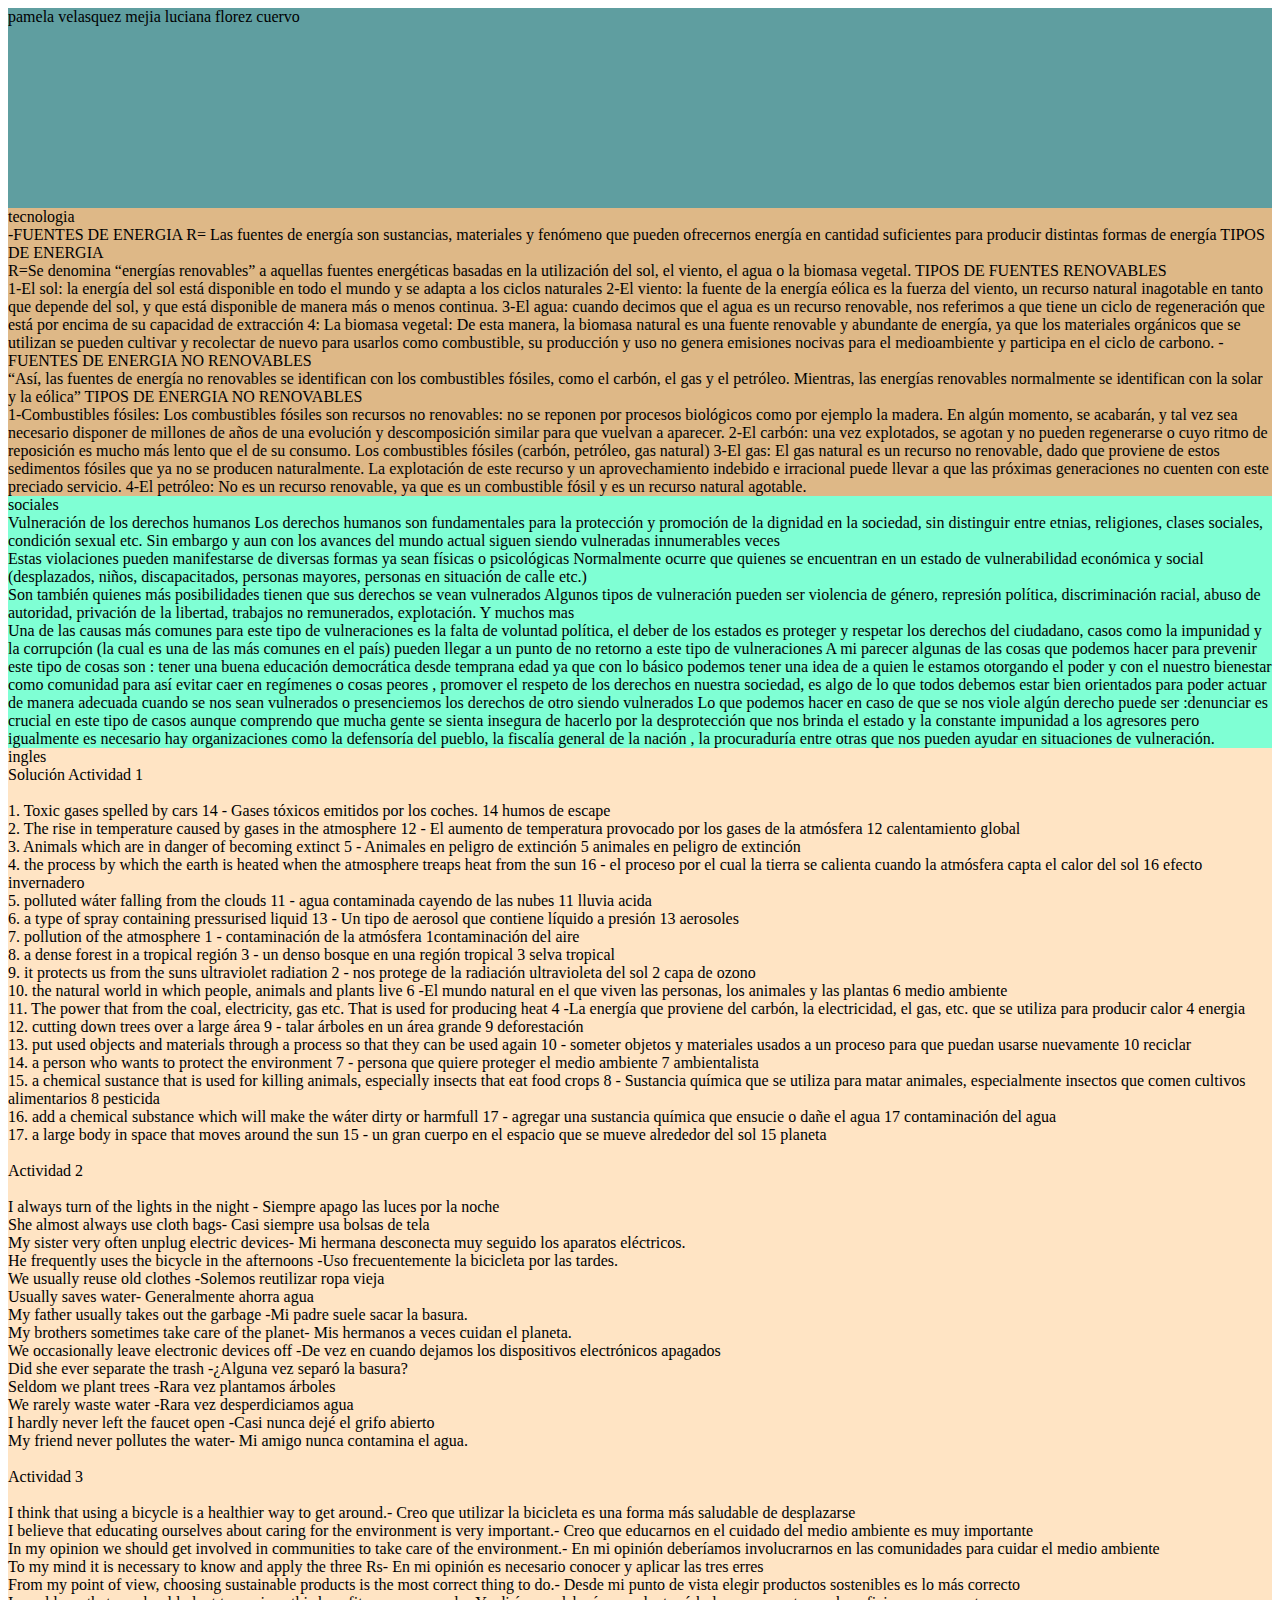
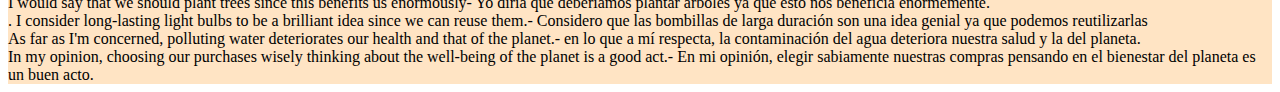
<file: PERIODO 1.html>
<!DOCTYPE html>
<html lang="en">
<head>
    <meta charset="UTF-8">
    <meta http-equiv="X-UA-Compatible" content="IE=edge">
    <meta name="viewport" content="width=device-width, initial-scale=1.0">
    <title>Document</title>
    <link rel="stylesheet" href="temas.css">
</head>
<body>
   <div  class=" contenedor">
    pamela velasquez mejia
    luciana florez cuervo
   </div>
    
</body>
</html>


<div class="tecnologia">
<div class="titulo">
   tecnologia 

</div>

<div class="titulo">
    -FUENTES DE ENERGIA     
R= Las fuentes de energía son sustancias, materiales y fenómeno que pueden ofrecernos energía en cantidad suficientes para producir distintas formas de energía     
 TIPOS DE ENERGIA<br
1-El carbón:  El carbón es una roca que se formó por la descomposición de plantas enterradas hace millones de años. Se obtiene de las minas. Se tritura y se limpia del suelo y piedras. Se utiliza principalmente para la obtención de energía eléctrica y para la fabricación del acero en la industria siderúrgica.   
petróleo: Es un recurso natural no renovable, y actualmente es la principal fuente de energía. El petróleo está formado por hidrocarburos, que son compuestos de hidrógeno y carbono, junto con cantidades variables de derivados hidrocarbonados de azufre, oxígeno y nitrógeno.  
3-El gas natural: El gas natural es un combustible fósil incoloro, inodoro y no tóxico. Este energético presenta muchos beneficios frente a otros, porque es más limpio en cuanto a emisión de residuos y también es más eficiente.  
4-El uranio: El uranio es un excelente combustible nuclear y se utiliza como combustible primario en los reactores nucleares de todo el mundo. En esta sección se estudiará brevemente el ciclo del combustible de uranio. Visite las páginas anteriores para obtener más información.  
5-La biomasa: Es la energía obtenida de la materia orgánica constitutiva de los seres vivos, sus excretas y sus restos no vivos. La biomasa se caracteriza por tener un bajo contenido de carbono, un elevado contenido de oxígeno y compuestos volátiles.
-FUENTES DE ENERGIA RENOVABLES <br>
R=Se denomina “energías renovables” a aquellas fuentes energéticas basadas en la utilización del sol, el viento, el agua o la biomasa vegetal.
TIPOS DE FUENTES RENOVABLES <br>
1-El sol: la energía del sol está disponible en todo el mundo y se adapta a los ciclos naturales
2-El viento: la fuente de la energía eólica es la fuerza del viento, un recurso natural inagotable en tanto que depende del sol, y que está disponible de manera más o menos continua.
3-El agua: cuando decimos que el agua es un recurso renovable, nos referimos a que tiene un ciclo de regeneración que está por encima de su capacidad de extracción 
4: La biomasa vegetal: De esta manera, la biomasa natural es una fuente renovable y abundante de energía, ya que los materiales orgánicos que se utilizan se pueden cultivar y recolectar de nuevo para usarlos como combustible, su producción y uso no genera emisiones nocivas para el medioambiente y participa en el ciclo de carbono.
-FUENTES DE ENERGIA NO RENOVABLES <br>
“Así, las fuentes de energía no renovables se identifican con los combustibles fósiles, como el carbón, el gas y el petróleo. Mientras, las energías renovables normalmente se identifican con la solar y la eólica”
TIPOS DE ENERGIA NO RENOVABLES <br>
1-Combustibles fósiles: Los combustibles fósiles son recursos no renovables: no se reponen por procesos biológicos como por ejemplo la madera. En algún momento, se acabarán, y tal vez sea necesario disponer de millones de años de una evolución y descomposición similar para que vuelvan a aparecer.
2-El carbón: una vez explotados, se agotan y no pueden regenerarse o cuyo ritmo de reposición es mucho más lento que el de su consumo. Los combustibles fósiles (carbón, petróleo, gas natural)
3-El gas: El gas natural es un recurso no renovable, dado que proviene de estos sedimentos fósiles que ya no se producen naturalmente. La explotación de este recurso y un aprovechamiento indebido e irracional puede llevar a que las próximas generaciones no cuenten con este preciado servicio.
4-El petróleo: No es un recurso renovable, ya que es un combustible fósil y es un recurso natural agotable.



<div class="sociales">
<div class="titulo">
    sociales
<div class="titulo">
    Vulneración de los derechos humanos
Los derechos humanos son fundamentales para la protección y promoción de la dignidad en la sociedad, sin distinguir entre etnias, religiones, clases sociales, condición sexual etc. Sin embargo y aun con los avances del mundo actual siguen siendo vulneradas innumerables veces   <br>
Estas violaciones pueden manifestarse de diversas formas ya sean físicas o psicológicas 
Normalmente ocurre que quienes se encuentran en un estado de vulnerabilidad económica y social (desplazados, niños, discapacitados, personas mayores, personas en situación de calle etc.) <br> Son también quienes más posibilidades tienen que sus derechos se vean vulnerados  
Algunos tipos de vulneración pueden ser violencia de género, represión política, discriminación racial, abuso de autoridad, privación de la libertad, trabajos no remunerados, explotación. Y muchos mas <br> 
Una de las causas más comunes para este tipo de vulneraciones es la falta de voluntad política, el deber de los estados es proteger y respetar los derechos del ciudadano, casos como la impunidad y la corrupción (la cual es una de las más comunes en el país) pueden llegar a un punto de no retorno a este tipo de vulneraciones       
A mi parecer algunas de las cosas que podemos hacer para prevenir este tipo de cosas son : tener una buena educación democrática desde temprana edad ya que con lo básico podemos tener una idea de a quien le estamos otorgando el poder y con el nuestro bienestar como comunidad para así evitar caer en regímenes o cosas peores , promover el respeto de los derechos en nuestra sociedad, es algo de lo que todos debemos estar bien orientados para poder actuar de manera adecuada cuando se nos sean vulnerados o presenciemos los derechos de otro siendo vulnerados
Lo que podemos hacer en caso de que se nos viole algún derecho puede ser :denunciar es crucial en este tipo de casos aunque comprendo que mucha gente se sienta insegura de hacerlo por la desprotección que nos brinda el estado y la constante impunidad a los agresores pero igualmente es necesario hay organizaciones como la defensoría del pueblo, la fiscalía general de la nación , la procuraduría entre otras que nos pueden ayudar en situaciones de vulneración.      

    

<div class="ingles">
 <div class="titulo">
     ingles
<div class="titulo">
    Solución
Actividad 1 <br> <br>
1.	Toxic gases spelled by cars 14
-	Gases tóxicos emitidos por los coches.  14 humos de escape <br>

2.	The rise in temperature caused by gases in the atmosphere 12
- El aumento de temperatura provocado por los gases de la atmósfera 12 calentamiento global <br>

3.	Animals which are in danger of  becoming extinct 5
- Animales en peligro de extinción 5 animales en peligro de extinción <br>

4. the process by which the earth is heated when the atmosphere treaps heat from the sun 16
- el proceso por el cual la tierra se calienta cuando la atmósfera capta el calor del sol 16 efecto invernadero <br>

5. polluted wáter falling from the clouds 11
- agua contaminada cayendo de las nubes 11 lluvia acida <br>

6. a type of spray containing pressurised liquid 13
- Un tipo de aerosol que contiene líquido a presión 13 aerosoles <br>

7. pollution of the atmosphere 1
- contaminación de la atmósfera 1contaminación del aire <br>

8. a dense forest in a tropical región 3
- un denso bosque en una región tropical 3 selva tropical <br>

9. it protects us from the suns ultraviolet radiation  2
- nos protege de la radiación ultravioleta del sol 2 capa de ozono  <br>

10. the natural world in which people, animals and plants live 6
-El mundo natural en el que viven las personas, los animales y las plantas 6 medio ambiente  <br>



11. The power that from the coal, electricity, gas etc. That is used for producing heat  4 
-La energía que proviene del carbón, la electricidad, el gas, etc. que se utiliza para producir calor 4 energia <br>

12. cutting down trees over a large área  9
- talar árboles en un área grande 9 deforestación <br>

13. put used objects and materials through a process so that they can be used again  10
   - someter objetos y materiales usados a un proceso para que puedan usarse nuevamente
 10 reciclar <br>

14. a person who wants to protect the environment 7  
- persona que quiere proteger el medio ambiente 7 ambientalista <br>

15. a chemical sustance that is used for killing animals, especially insects that eat food crops   8
- Sustancia química que se utiliza para matar animales, especialmente insectos que comen cultivos alimentarios 8 pesticida <br>

16. add a chemical substance which will make the wáter dirty or harmfull 17
- agregar una sustancia química que ensucie o dañe el agua 17 contaminación del agua <br>
  
17. a large body in space that moves around the sun 15
- un gran cuerpo en el espacio que se mueve alrededor del sol 15 planeta <br> <br>
  



Actividad 2 <br> <br>

I always turn of the lights in the night  - Siempre apago las luces por la noche <br>
She almost always use cloth bags- Casi siempre usa bolsas de tela <br>
My sister very often unplug electric devices- Mi hermana desconecta muy seguido los aparatos eléctricos. <br>
He frequently uses the bicycle in the afternoons -Uso frecuentemente la bicicleta por las tardes. <br>
We usually reuse old clothes -Solemos reutilizar ropa vieja <br>
Usually saves water- Generalmente ahorra agua <br>
My father usually takes out the garbage -Mi padre suele sacar la basura. <br> 
My brothers sometimes take care of the planet- Mis hermanos a veces cuidan el planeta. <br>
We occasionally leave electronic devices off -De vez en cuando dejamos los dispositivos electrónicos apagados <br>
Did she ever separate the trash -¿Alguna vez separó la basura? <br>
Seldom we plant trees -Rara vez plantamos árboles <br>
We rarely waste water -Rara vez desperdiciamos agua <br>
I hardly never left the faucet  open -Casi nunca dejé el grifo abierto <br>
My friend never pollutes the water- Mi amigo nunca contamina el agua. <br> <br>

Actividad 3 <br> <br>

I think that using a bicycle is a healthier way to get around.- Creo que utilizar la bicicleta es una forma más saludable de desplazarse <br>
I believe that educating ourselves about caring for the environment is very important.- Creo que educarnos en el cuidado del medio ambiente es muy importante <br>
In my opinion we should get involved in communities to take care of the environment.- En mi opinión deberíamos involucrarnos en las comunidades para cuidar el medio ambiente <br>
To my mind  it is necessary to know and apply the three Rs- En mi opinión es necesario conocer y aplicar las tres erres  <br>
From my point of view, choosing sustainable products is the most correct thing to do.- Desde mi punto de vista elegir productos sostenibles es lo más correcto <br>
I would say that we should plant trees since this benefits us enormously- Yo diría que deberíamos plantar árboles ya que esto nos beneficia enormemente. <br>
. I consider long-lasting light bulbs to be a brilliant idea since we can reuse them.- Considero que las bombillas de larga duración son una idea genial ya que podemos reutilizarlas <br>
As far as I'm concerned, polluting water deteriorates our health and that of the planet.- en lo que a mí respecta, la contaminación del agua deteriora nuestra salud y la del planeta. <br>
In my opinion, choosing our purchases wisely thinking about the well-being of the planet is a good act.- En mi opinión, elegir sabiamente nuestras compras pensando en el bienestar del planeta es un buen acto. <br>
</file>
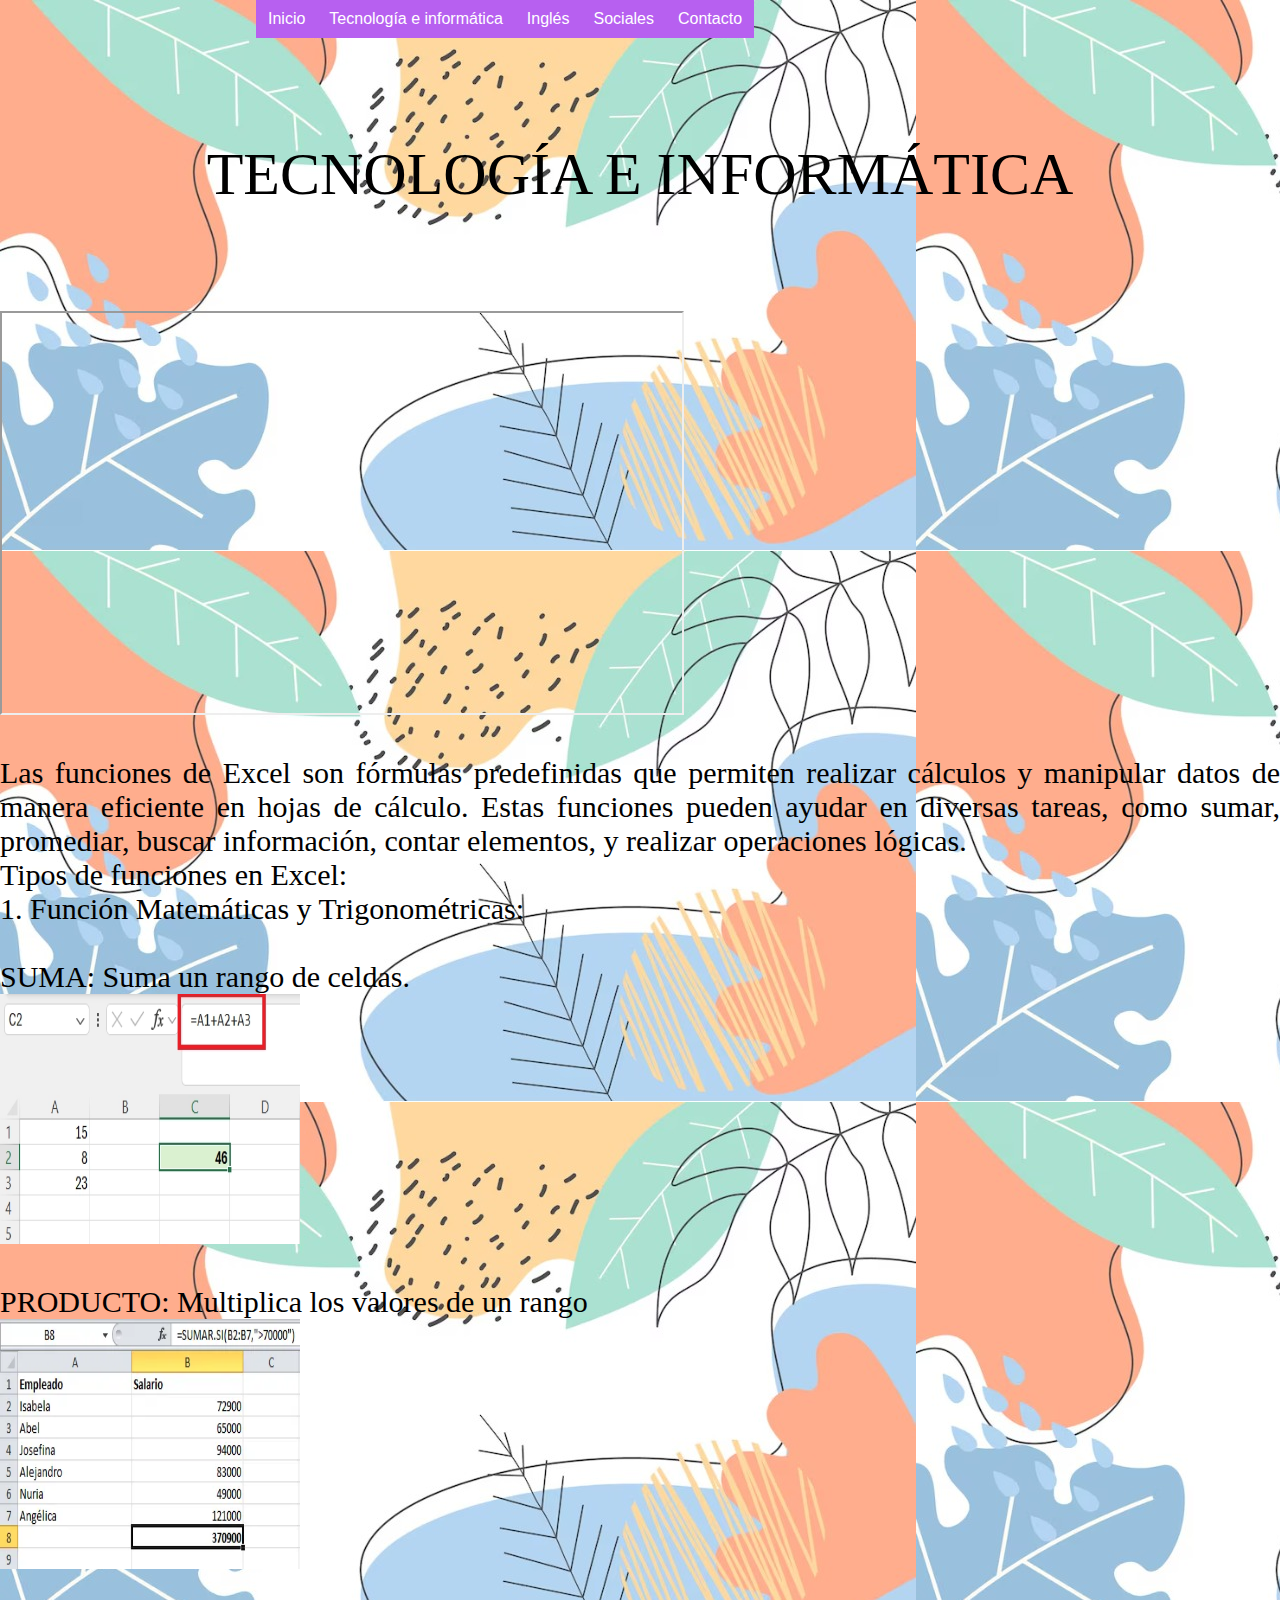
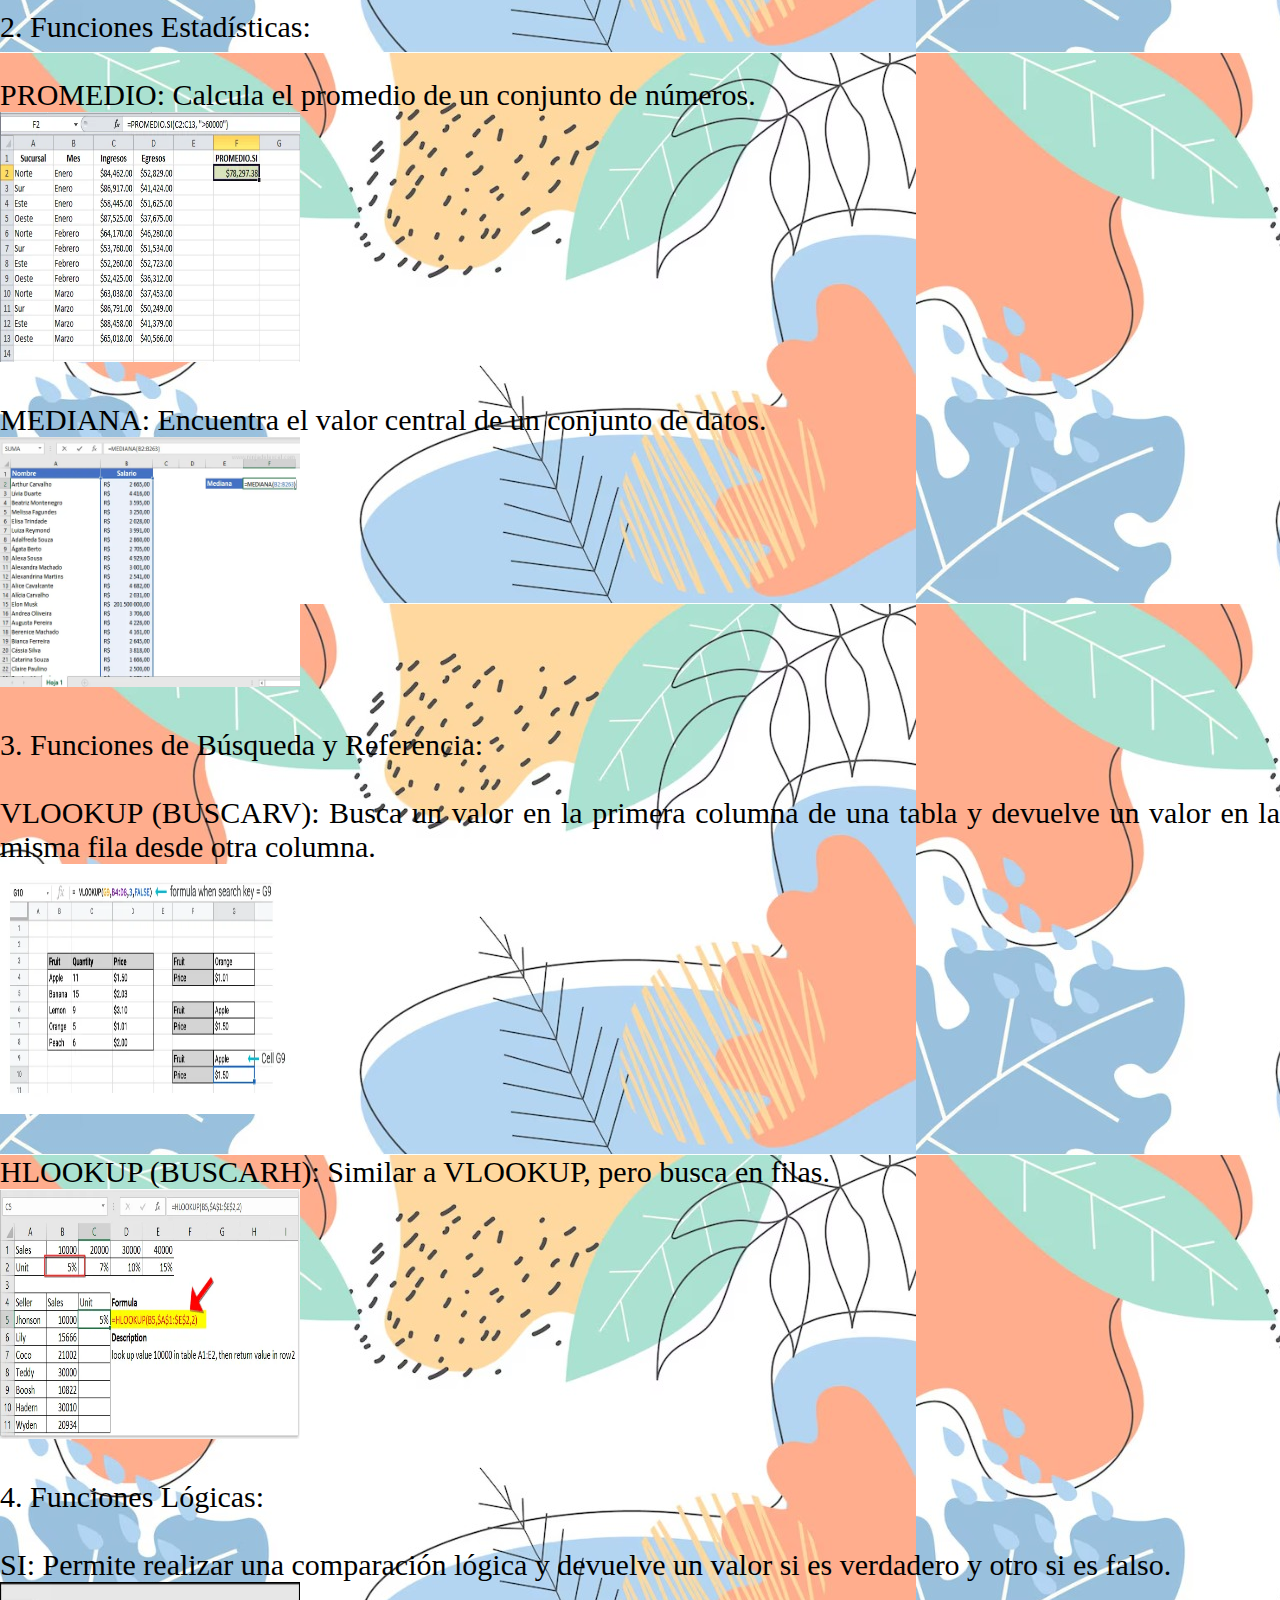
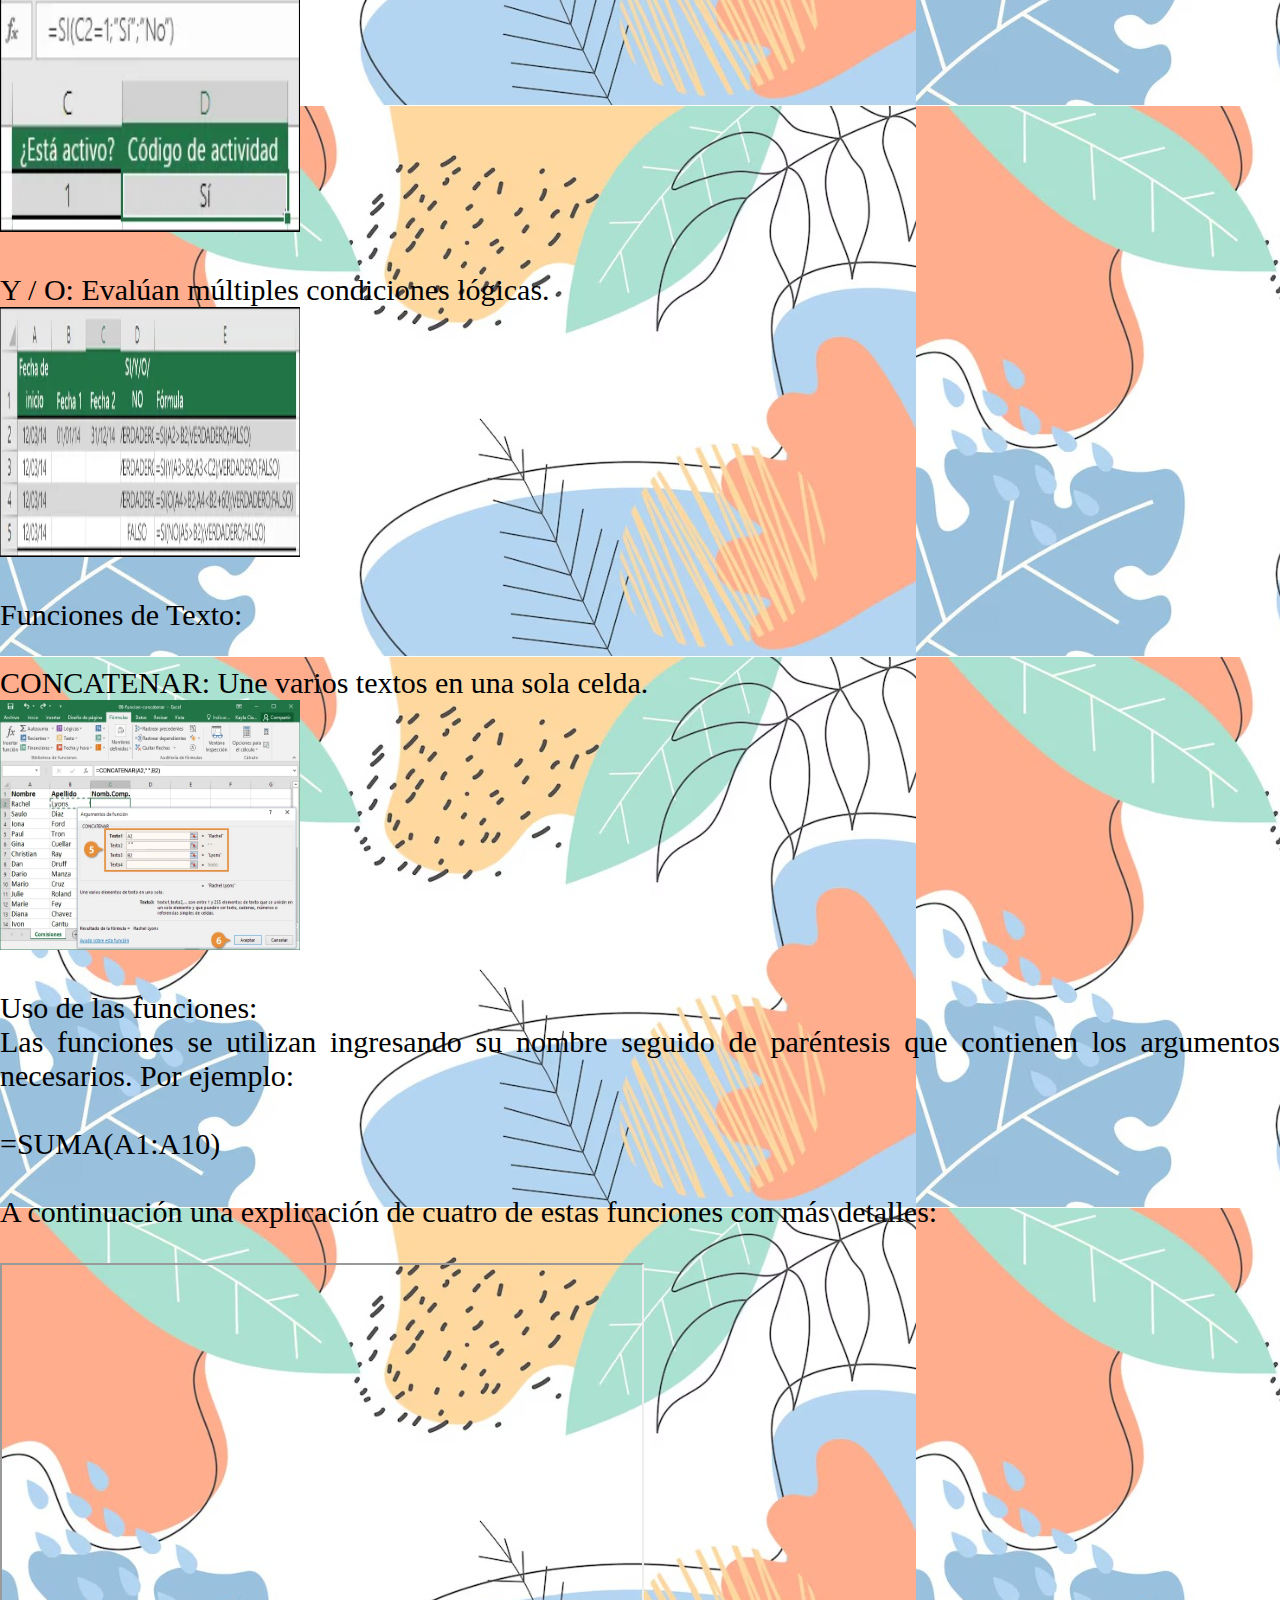
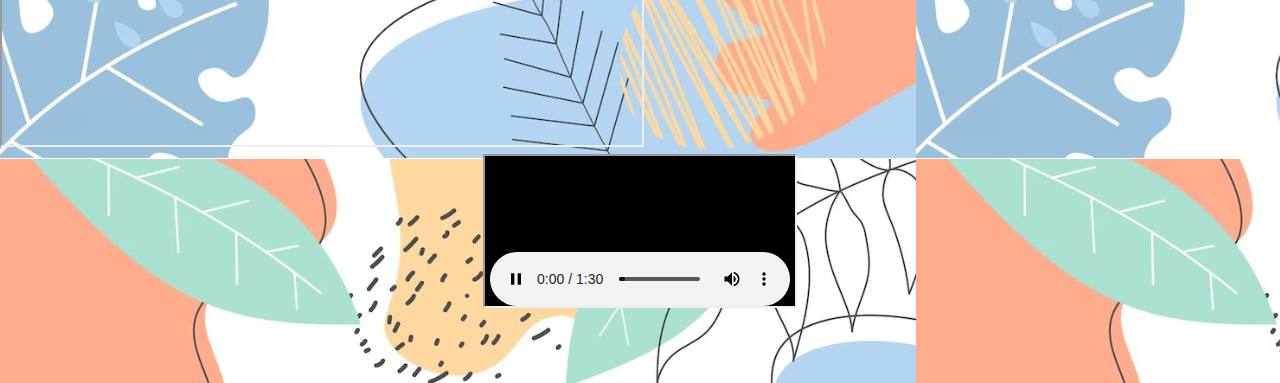
<file: tecnologia3.html>
<!DOCTYPE html>
<html lang="es">
<head>
    <meta charset="UTF-8">
    <meta name="viewport" content="width=device-width, initial-scale=1.0">
    <title>Proyecto integrado</title>
    <link rel="stylesheet" href="estilos.css">
    <link rel="stylesheet" href="menu.css">
</head>
<body>
    <div class="principal">

<!--Menu desplegable--->
    <div id="menu">
        <ul class="nav">
            <li><a href="index.html">Inicio</a></li>
            
            <li>
                <a href="#">Tecnología e informática</a>
                <ul>
                    <li><a href="PERIODO 1.html">Período uno</a></li>
                    <li><a href="tecnologia.html">Período dos</a></li>
                    <li><a href="tecnologia3.html">Período tres</a></li>
                   
                   
                </ul>
            </li>
            
            <li>
                <a href="#">Inglés</a>
                <ul>
                    <li><a href="PERIODO 1.html">Período uno</a></li>
                    <li><a href="inglés.html">Período dos</a></li>
                    <li><a href="inglés3.html">Período tres</a></li>
                   
                </ul>
            </li>

            <li>
                <a href="#">Sociales</a>
                <ul>
                    <li><a href="PERIODO 1.html">Período uno</a></li>
                    <li><a href="sociales.html">Periodo dos</a></li>
                    <li><a href="sociales3.html">Período tres</a></li>
                   
                </ul>
            </li>

           


            <li><a href="contactos.html">Contacto</a></li>
        </ul>
    </div>

<!--Menu desplegable--->

<div class="texto">
  <div class="titulo"> TECNOLOGÍA E INFORMÁTICA </div> <br> <br>  
   <body>
  <br>  <iframe src="https://drive.google.com/file/d/1R2Af4xh85Z5KxpTfZV-MlEyVi5-oqTF_/preview" width="680" height="400" allow="autoplay"></iframe></body>

<br>
<br>

Las funciones de Excel son fórmulas predefinidas que permiten realizar cálculos y manipular datos de manera eficiente en hojas de cálculo. Estas funciones pueden ayudar en diversas tareas, como sumar, promediar, buscar información, contar elementos, y realizar operaciones lógicas. <br>

Tipos de funciones en Excel:  <br>
1. Función Matemáticas y Trigonométricas:  <br> <br>

SUMA: Suma un rango de celdas. <br>
<img src="suma.webp" width="300" height="250" alt=""><br><br>
PRODUCTO: Multiplica los valores de un rango <br> 
<img src="producto.webp" width="300" height="250" alt=""><br><br>
2. Funciones Estadísticas: <br><br>

PROMEDIO: Calcula el promedio de un conjunto de números. <br>
<img src="promedio.webp" width="300" height="250" alt=""><br><br>
MEDIANA: Encuentra el valor central de un conjunto de datos. <br>
<img src="mediana.webp" width="300" height="250" alt=""><br><br>
3. Funciones de Búsqueda y Referencia: <br><br>

VLOOKUP (BUSCARV): Busca un valor en la primera columna de una tabla y devuelve un valor en la misma fila desde otra columna. <br>
<img src="vlookup.webp" width="300" height="250" alt=""><br><br>
HLOOKUP (BUSCARH): Similar a VLOOKUP, pero busca en filas. <br> 
<img src="hlookup.webp" width="300" height="250" alt=""><br><br>
4. Funciones Lógicas: <br><br>

SI: Permite realizar una comparación lógica y devuelve un valor si es verdadero y otro si es falso. <br>
<img src="SI.webp" width="300" height="250" alt=""><br><br>
Y / O: Evalúan múltiples condiciones lógicas. <br>
<img src="Y ó O.webp" width="300" height="250" alt=""><br><br>
Funciones de Texto: <br> <br>

CONCATENAR: Une varios textos en una sola celda. <br>
<img src="concatenar.webp" width="300" height="250" alt=""><br><br>

Uso de las funciones: <br>
Las funciones se utilizan ingresando su nombre seguido de paréntesis que contienen los argumentos necesarios. Por ejemplo: <br><br>

=SUMA(A1:A10) <br><br>

A continuación una explicación de cuatro de estas funciones con más detalles: <br><br>
 <body>
    <div><iframe src="https://drive.google.com/file/d/1YmW-UPnus982kNHZ7-k9yFv1ckMblkbQ/preview" width="640" height="480" allow="autoplay"></iframe></div>
        
    </body>

<center><iframe src="FUNCIONES EXCEL.mp3" width="310" height="150" allow="autoplay"></iframe> </center><br><br>









</div>


</div>
</body>
</html>
</file>
<file: estilos.css>
/* Temas del segundo período*/

.texto{
   
    font-size: 30px;
    padding-top: 140px;
    text-align: justify;
    color: rgb(0, 0, 0);
}
.principal{
   display: flex;
     
}
body{
    background-image: url(FONDO\ 2.jpeg);

    

}
.titulo{
    font-size: 60px;
    text-align: center;

}
</file>
<file: menu.css>
* {
    margin: 0;
    padding: 0;
}

#menu{
    margin: auto;
    width: 800px;
    font-family: Arial, Helvetica, sans-serif;
    position: fixed;
   left:20%;
     
}

ul, ol {
    list-style: none;
}

.nav > li {
    float: left;
}

.nav li a {
    background-color: hsl(276, 83%, 66%);
    color: #ffffff;
    text-decoration: none;
    padding: 10px 12px;
    display: block;
}

.nav li a:hover {
    background-color: #000000;
}

.nav li ul {
    display: none;
    position: absolute;
    min-width: 140px;
}

.nav li:hover > ul {
    display: block;
}

.nav li ul li {
    position: relative;
}

.nav li ul li ul {
    right: -140px;
    top: 0;
}

.nav li ul {
    visibility: hidden;
    opacity: 0;
    transition: opacity 0.3s ease;
}

.nav li:hover > ul {
    visibility: visible;
    opacity: 1;
}
</file>
<file: temas.css>
.contenedor{


width: 100%;

height: 200px;

background-color: cadetblue;



}




.tecnologia{
width: 100%;

height: 200%;

background-color: burlywood;









}


.sociales{
 width: 100%;

 height: 200%;

background-color: aquamarine; }














.ingles{
width: 100%;

height: 200%;

background-color: bisque;}
</file>
